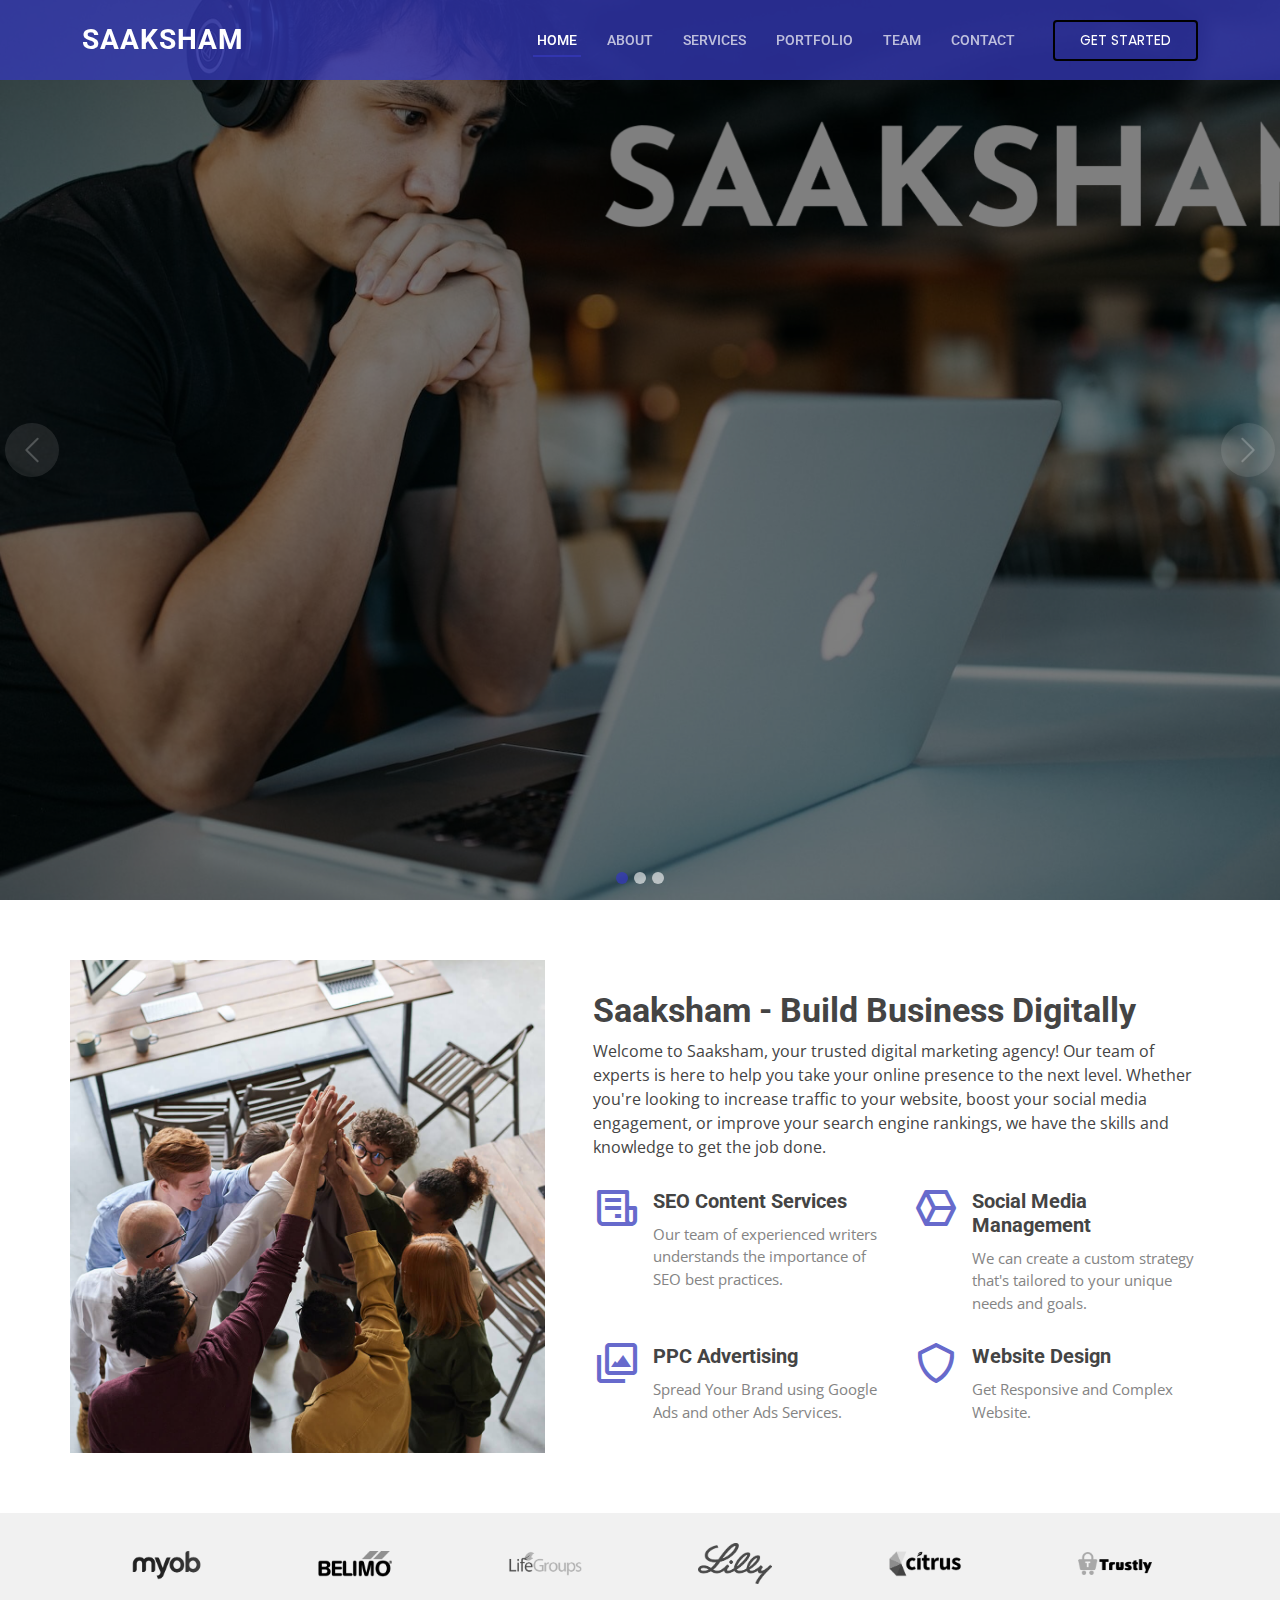
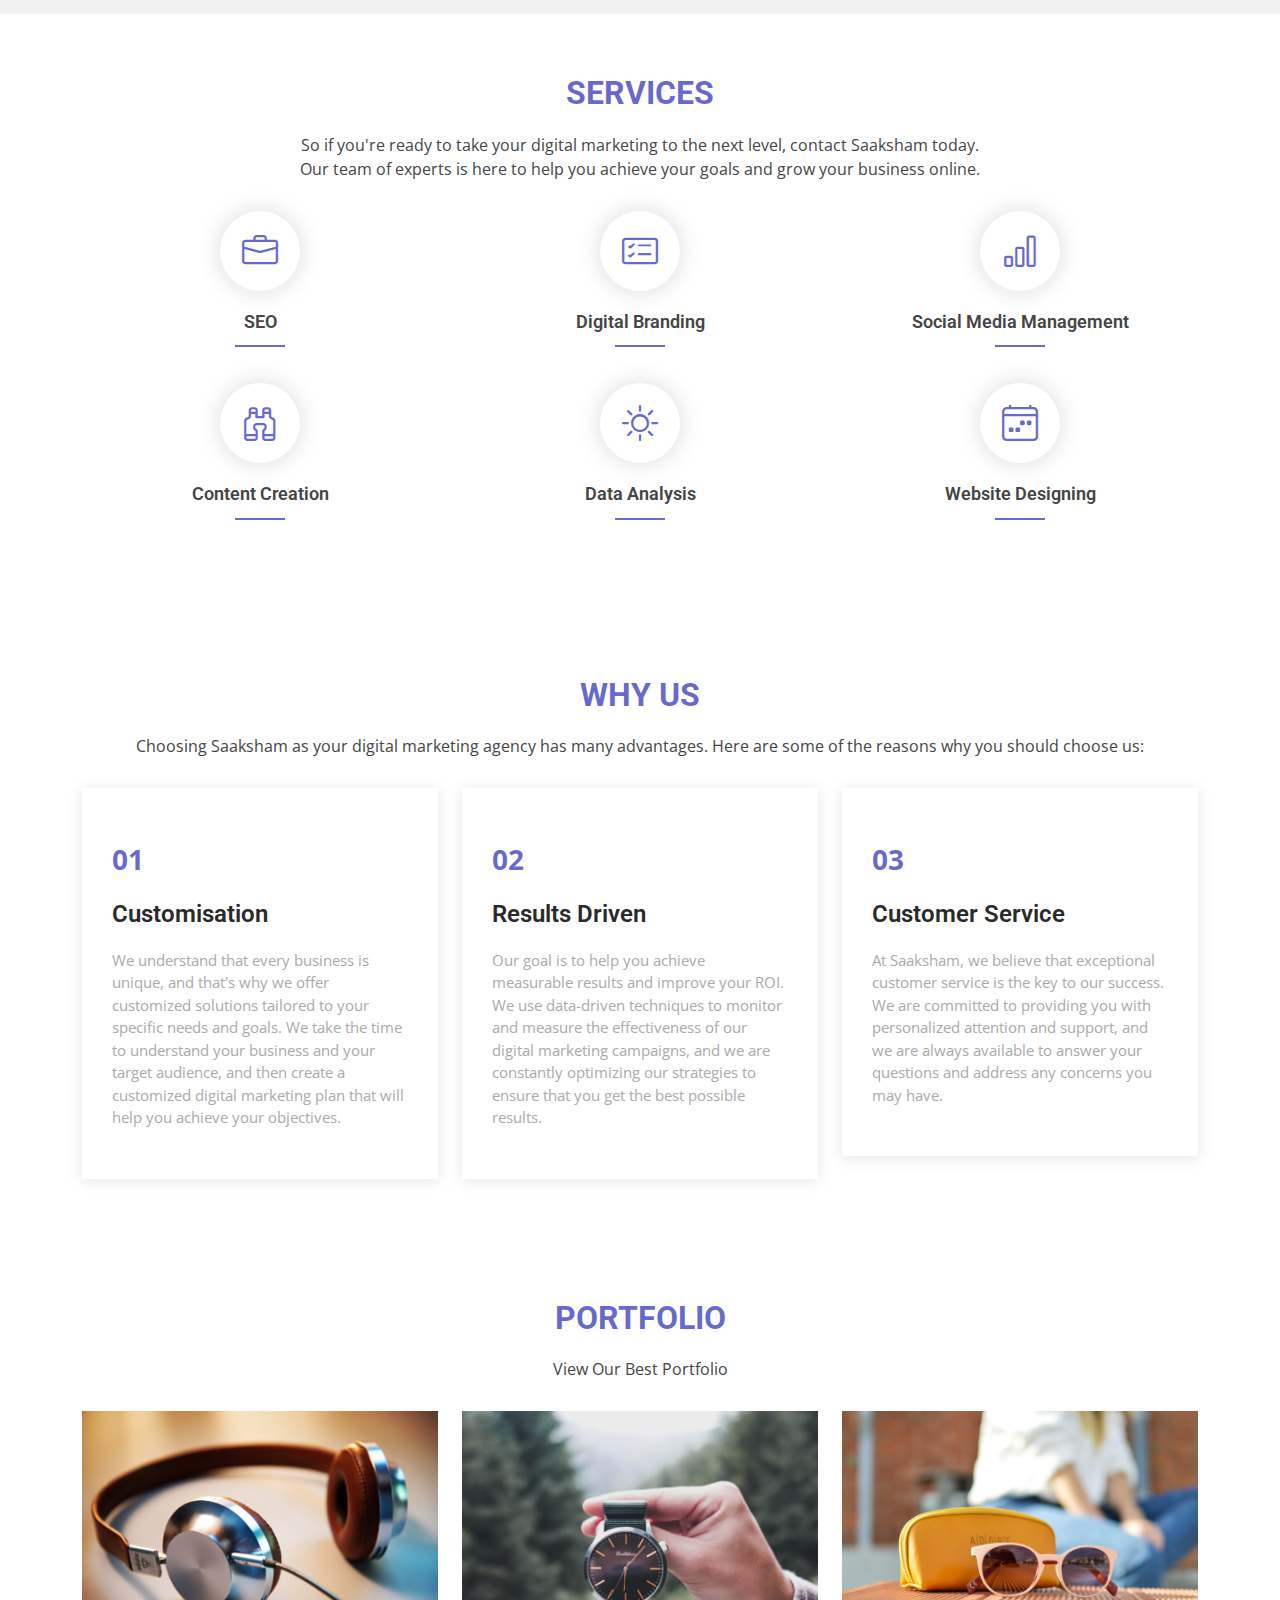
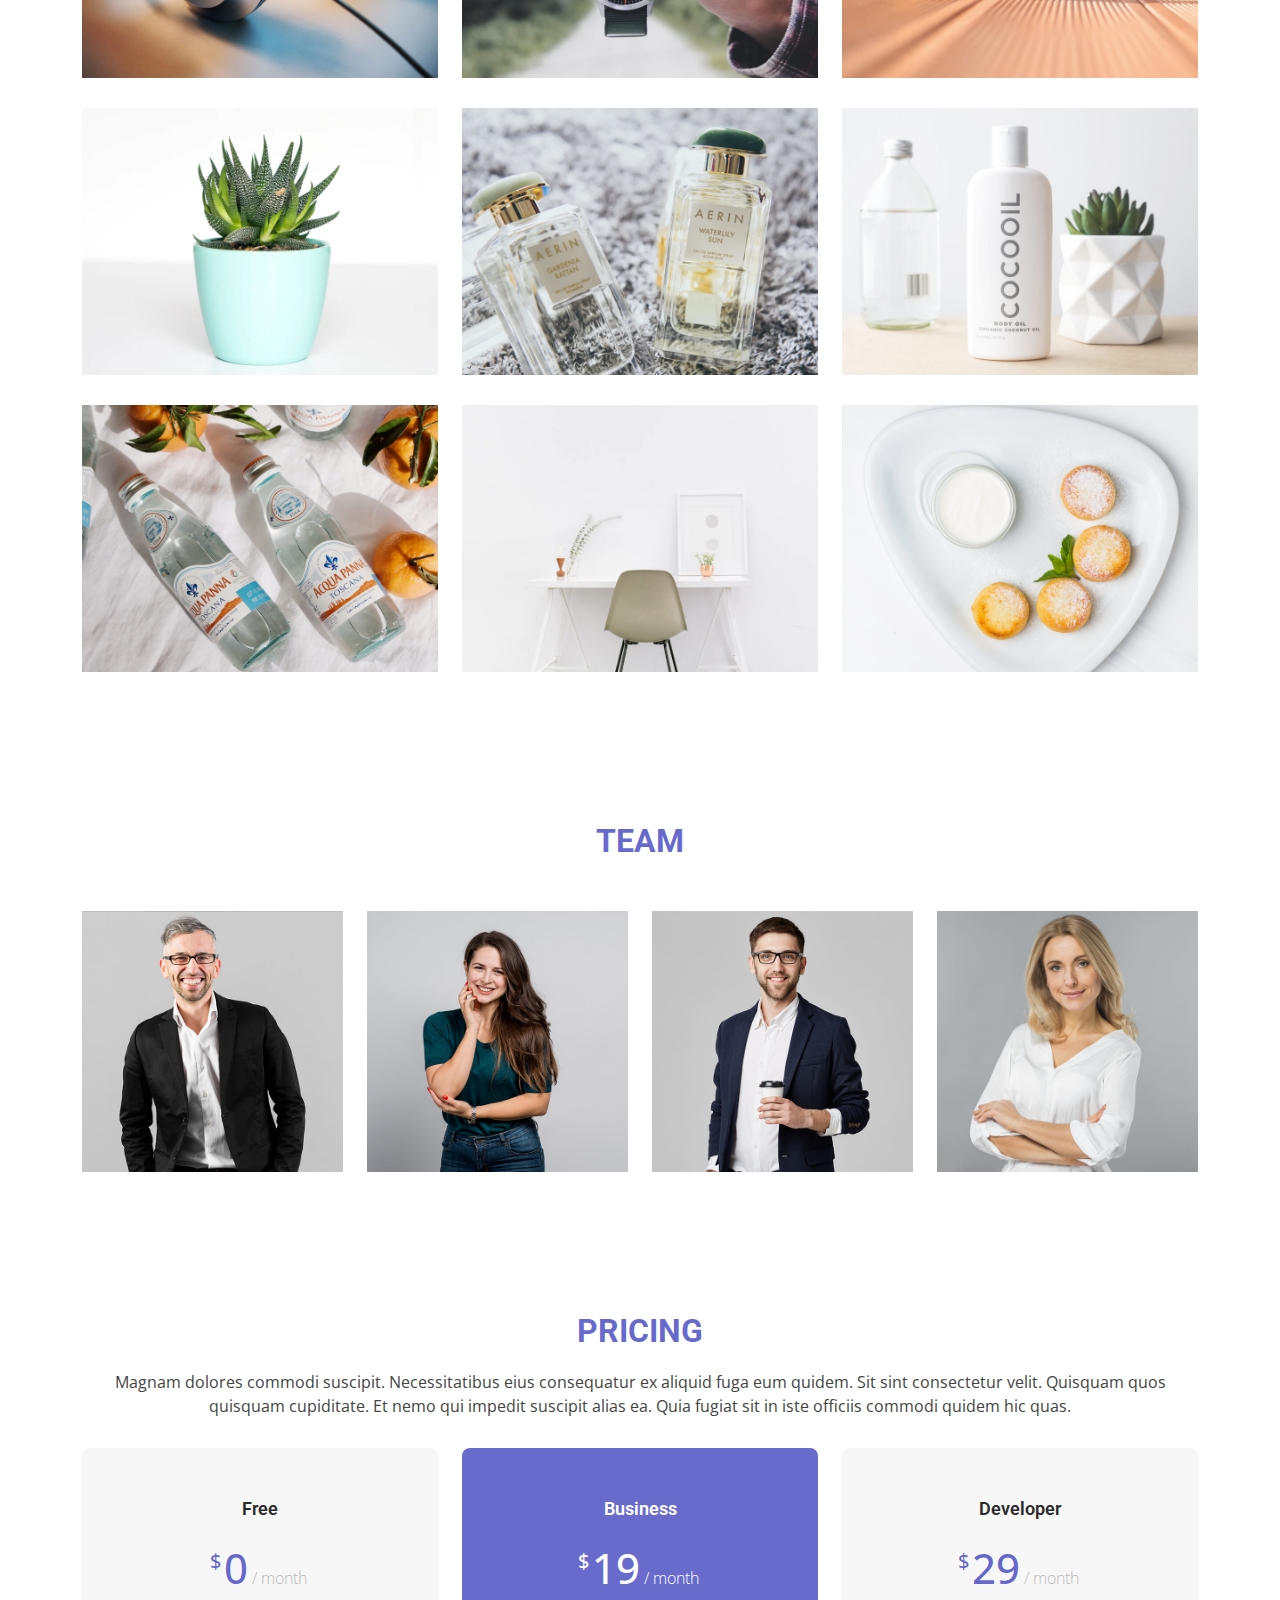
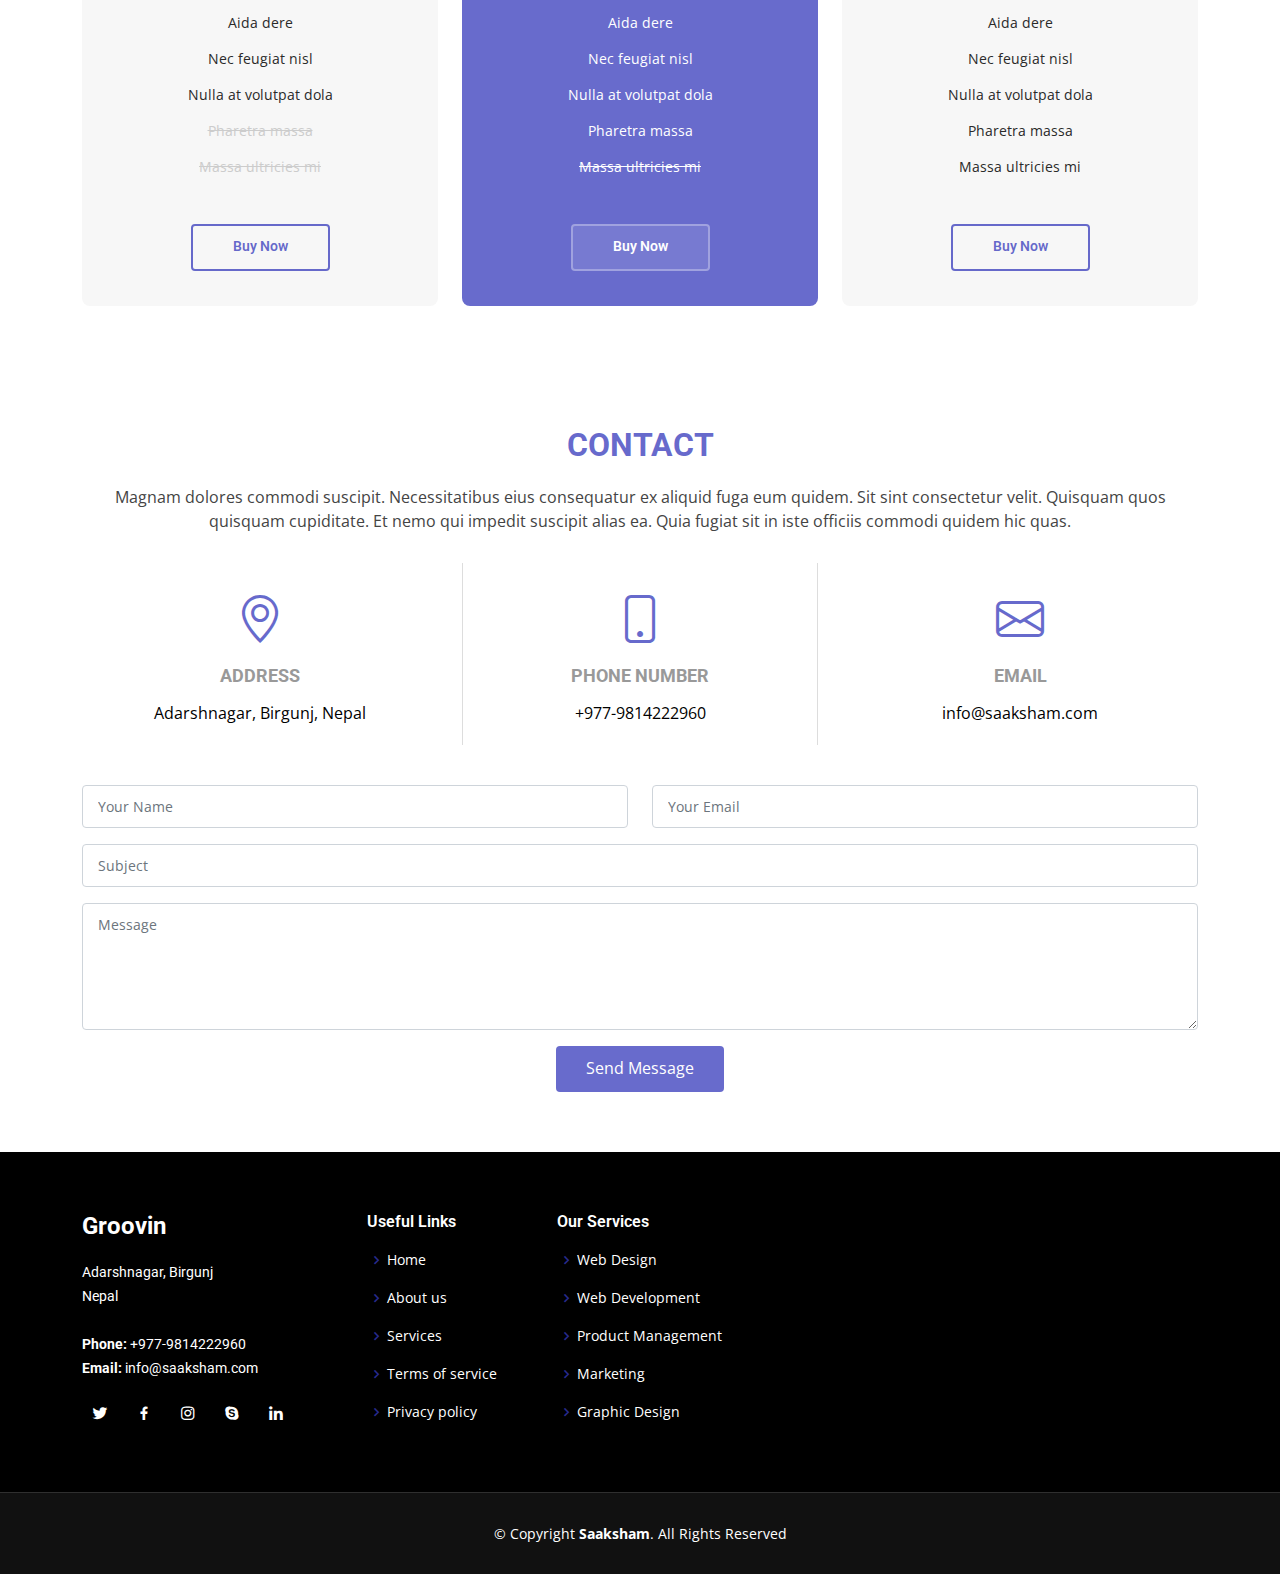
<file: index.html>
<!DOCTYPE html>
<html lang="en">

<head>
  <meta charset="utf-8">
  <meta content="width=device-width, initial-scale=1.0" name="viewport">

  <title>Saaksham - Digital Branding</title>
  <meta content="" name="description">
  <meta content="" name="keywords">

  <!-- Favicons -->
  <link href="assets/img/favicon.png" rel="icon">
  <link href="assets/img/apple-touch-icon.png" rel="apple-touch-icon">

  <!-- Google Fonts -->
  <link href="https://fonts.googleapis.com/css?family=Open+Sans:300,300i,400,400i,600,600i,700,700i|Roboto:300,300i,400,400i,500,500i,600,600i,700,700i|Poppins:300,300i,400,400i,500,500i,600,600i,700,700i" rel="stylesheet">

  <!-- Vendor CSS Files -->
  <link href="assets/vendor/animate.css/animate.min.css" rel="stylesheet">
  <link href="assets/vendor/bootstrap/css/bootstrap.min.css" rel="stylesheet">
  <link href="assets/vendor/bootstrap-icons/bootstrap-icons.css" rel="stylesheet">
  <link href="assets/vendor/boxicons/css/boxicons.min.css" rel="stylesheet">
  <link href="assets/vendor/glightbox/css/glightbox.min.css" rel="stylesheet">
  <link href="assets/vendor/swiper/swiper-bundle.min.css" rel="stylesheet">

  <!-- Template Main CSS File -->
  <link href="assets/css/style.css" rel="stylesheet">

  <!-- =======================================================
  * Template Name: Groovin
  * Updated: Mar 10 2023 with Bootstrap v5.2.3
  * Template URL: https://bootstrapmade.com/groovin-free-bootstrap-theme/
  * Author: BootstrapMade.com
  * License: https://bootstrapmade.com/license/
  ======================================================== -->
</head>

<body>

  <!-- ======= Header ======= -->
  <header id="header" class="fixed-top d-flex align-items-center ">
    <div class="container d-flex align-items-center justify-content-between">

      <h1 class="logo"><a href="index.html">Saaksham</a></h1>
      <!-- Uncomment below if you prefer to use an image logo -->
      <!-- <a href="index.html" class="logo"><img src="assets/img/logo.png" alt="" class="img-fluid"></a>-->

      <nav id="navbar" class="navbar">
        <ul>
          <li><a class="nav-link scrollto active" href="#hero">Home</a></li>
          <li><a class="nav-link scrollto" href="#about">About</a></li>
          <li><a class="nav-link scrollto" href="#services">Services</a></li>
          <li><a class="nav-link scrollto " href="#portfolio">Portfolio</a></li>
          <li><a class="nav-link scrollto" href="#team">Team</a></li>
          <li><a class="nav-link scrollto" href="#contact">Contact</a></li>
          <li><a class="getstarted scrollto " href="#about">Get Started</a></li>
        </ul>
        <i class="bi bi-list mobile-nav-toggle"></i>
      </nav><!-- .navbar -->

    </div>
  </header><!-- End Header -->

  <!-- ======= Hero Section ======= -->
  <section id="hero">
    <div class="hero-container">
      <div id="heroCarousel" data-bs-interval="5000" class="carousel slide carousel-fade" data-bs-ride="carousel">

        <ol class="carousel-indicators" id="hero-carousel-indicators"></ol>

        <div class="carousel-inner" role="listbox">

          <!-- Slide 1 -->
          <div class="carousel-item active" style="background-image: url(assets/img/slide/slide-1.jpg);">
            <div class="carousel-container">
              <div class="carousel-content">
               
              </div>
            </div>
          </div>

          <!-- Slide 2 -->
          <div class="carousel-item" style="background-image: url(assets/img/slide/slide-2.jpg);">
            <div class="carousel-container">
              <div class="carousel-content">
               
              </div>
            </div>
          </div>

          <!-- Slide 3 -->
          <div class="carousel-item" style="background-image: url(assets/img/slide/slide-3.jpg);">
            <div class="carousel-container">
              <div class="carousel-content">
               
              </div>
            </div>
          </div>

        </div>

        <a class="carousel-control-prev" href="#heroCarousel" role="button" data-bs-slide="prev">
          <span class="carousel-control-prev-icon bi bi-chevron-left" aria-hidden="true"></span>
        </a>

        <a class="carousel-control-next" href="#heroCarousel" role="button" data-bs-slide="next">
          <span class="carousel-control-next-icon bi bi-chevron-right" aria-hidden="true"></span>
        </a>

      </div>
    </div>
  </section>
  <!-- End Hero -->

  <main id="main">

    <!-- ======= About Section ======= -->
    <section id="about" class="about">
      <div class="container">

        <div class="row no-gutters">

          <div class="image col-xl-5 d-flex align-items-stretch justify-content-center justify-content-lg-start"></div>

          <div class="col-xl-7 ps-0 ps-lg-5 pe-lg-1 d-flex align-items-stretch">

            <div class="content d-flex flex-column justify-content-center">

              <h3>Saaksham - Build Business Digitally</h3>

              <p>
                Welcome to Saaksham, your trusted digital marketing agency! Our team of experts is here to help you take your online presence to the next level. Whether you're looking to increase traffic to your website, boost your social media engagement, or improve your search engine rankings, we have the skills and knowledge to get the job done.
              </p>

              <div class="row">
                <div class="col-md-6 icon-box">
                  <i class="bx bx-receipt"></i>
                  <h4>SEO Content Services</h4>
                  <p>Our team of experienced writers understands the importance of SEO best practices. </p>
                </div>
                <div class="col-md-6 icon-box">
                  <i class="bx bx-cube-alt"></i>
                  <h4>Social Media Management</h4>
                  <p>We can create a custom strategy that's tailored to your unique needs and goals.</p>
                </div>
                <div class="col-md-6 icon-box">
                  <i class="bx bx-images"></i>
                  <h4>PPC Advertising</h4>
                  <p>Spread Your Brand using Google Ads and other Ads Services.</p>
                </div>
                <div class="col-md-6 icon-box">
                  <i class="bx bx-shield"></i>
                  <h4>Website Design</h4>
                  <p>Get Responsive and Complex Website.</p>
                </div>
              </div>
            </div><!-- End .content-->
          </div>
        </div>

      </div>
    </section><!-- End About Section -->

    

    <!-- ======= Clients Section ======= -->
    <section id="clients" class="clients section-bg">
      <div class="container">

        <div class="row">

          <div class="col-lg-2 col-md-4 col-6 d-flex align-items-center justify-content-center">
            <img src="assets/img/clients/client-1.png" class="img-fluid" alt="">
          </div>

          <div class="col-lg-2 col-md-4 col-6 d-flex align-items-center justify-content-center">
            <img src="assets/img/clients/client-2.png" class="img-fluid" alt="">
          </div>

          <div class="col-lg-2 col-md-4 col-6 d-flex align-items-center justify-content-center">
            <img src="assets/img/clients/client-3.png" class="img-fluid" alt="">
          </div>

          <div class="col-lg-2 col-md-4 col-6 d-flex align-items-center justify-content-center">
            <img src="assets/img/clients/client-4.png" class="img-fluid" alt="">
          </div>

          <div class="col-lg-2 col-md-4 col-6 d-flex align-items-center justify-content-center">
            <img src="assets/img/clients/client-5.png" class="img-fluid" alt="">
          </div>

          <div class="col-lg-2 col-md-4 col-6 d-flex align-items-center justify-content-center">
            <img src="assets/img/clients/client-6.png" class="img-fluid" alt="">
          </div>

        </div>

      </div>
    </section><!-- End Clients Section -->

    <!-- ======= Services Section ======= -->
    <section id="services" class="services">
      <div class="container">

        <div class="section-title">
          <h2>Services</h2>
          <p>
            So if you're ready to take your digital marketing to the next level, contact Saaksham today. 
          </p>
          <p>
            Our team of experts is here to help you achieve your goals and grow your business online.</p>
        </div>

        <div class="row">
          <div class="col-lg-4 col-md-6 icon-box">
            <div class="icon"><i class="bi bi-briefcase"></i></div>
            <h4 class="title"><a href="">SEO</a></h4>
            <p class="description">
              
            </p>
          </div>
          <div class="col-lg-4 col-md-6 icon-box">
            <div class="icon"><i class="bi bi-card-checklist"></i></div>
            <h4 class="title"><a href="">Digital Branding</a></h4>
            <p class="description"></p>
          </div>
          <div class="col-lg-4 col-md-6 icon-box">
            <div class="icon"><i class="bi bi-bar-chart"></i></div>
            <h4 class="title"><a href="">Social Media Management</a></h4>
            <p class="description"></p>
          </div>
          <div class="col-lg-4 col-md-6 icon-box">
            <div class="icon"><i class="bi bi-binoculars"></i></div>
            <h4 class="title"><a href="">Content Creation</a></h4>
            <p class="description"></p>
          </div>
          <div class="col-lg-4 col-md-6 icon-box">
            <div class="icon"><i class="bi bi-brightness-high"></i></div>
            <h4 class="title"><a href=""></a>Data Analysis</h4>
            <p class="description"></p>
          </div>
          <div class="col-lg-4 col-md-6 icon-box">
            <div class="icon"><i class="bi bi-calendar4-week"></i></div>
            <h4 class="title"><a href="">Website Designing</a></h4>
            <p class="description"></p>
          </div>
        </div>

      </div>
    </section><!-- End Services Section -->

    <!-- ======= Why Us Section ======= -->
    <section id="why-us" class="why-us">
      <div class="container">

        <div class="section-title">
          <h2>Why Us</h2>
          <p>Choosing Saaksham as your digital marketing agency has many advantages. Here are some of the reasons why you should choose us:</p>
        </div>

        <div class="row">

          <div class="col-lg-4">
            <div class="box">
              <span>01</span>
              <h4>Customisation</h4>
              <p>We understand that every business is unique, and that's why we offer customized solutions tailored to your specific needs and goals. We take the time to understand your business and your target audience, and then create a customized digital marketing plan that will help you achieve your objectives.</p>
            </div>
          </div>

          <div class="col-lg-4 mt-4 mt-lg-0">
            <div class="box">
              <span>02</span>
              <h4>Results Driven</h4>
              <p>Our goal is to help you achieve measurable results and improve your ROI. We use data-driven techniques to monitor and measure the effectiveness of our digital marketing campaigns, and we are constantly optimizing our strategies to ensure that you get the best possible results.</p>
            </div>
          </div>

          <div class="col-lg-4 mt-4 mt-lg-0">
            <div class="box">
              <span>03</span>
              <h4> Customer Service</h4>
              <p>At Saaksham, we believe that exceptional customer service is the key to our success. We are committed to providing you with personalized attention and support, and we are always available to answer your questions and address any concerns you may have.</p>
            </div>
          </div>

        </div>

      </div>
    </section><!-- End Why Us Section -->

    <!-- ======= Portfolio Section ======= -->
    <section id="portfolio" class="portfolio">
      <div class="container">

        <div class="section-title">
          <h2>Portfolio</h2>
          <p>View Our Best Portfolio</p>
        </div>

        <div class="row">
          <div class="col-lg-12 d-flex justify-content-center">
            
          </div>
        </div>

        <div class="row portfolio-container">

          <div class="col-lg-4 col-md-6 portfolio-item filter-app">
            <div class="portfolio-wrap">
              <img src="assets/img/portfolio/portfolio-1.jpg" class="img-fluid" alt="">
              <div class="portfolio-info">
                <h4>App 1</h4>
                <p>App</p>
                <div class="portfolio-links">
                  <a href="assets/img/portfolio/portfolio-1.jpg" data-gallery="portfolioGallery" class="portfolio-lightbox" title="App 1"><i class="bx bx-plus"></i></a>
                  
                </div>
              </div>
            </div>
          </div>

          <div class="col-lg-4 col-md-6 portfolio-item filter-web">
            <div class="portfolio-wrap">
              <img src="assets/img/portfolio/portfolio-2.jpg" class="img-fluid" alt="">
              <div class="portfolio-info">
                <h4>Web 3</h4>
                <p>Web</p>
                <div class="portfolio-links">
                  <a href="assets/img/portfolio/portfolio-2.jpg" data-gallery="portfolioGallery" class="portfolio-lightbox" title="Web 3"><i class="bx bx-plus"></i></a>
                 
                </div>
              </div>
            </div>
          </div>

          <div class="col-lg-4 col-md-6 portfolio-item filter-app">
            <div class="portfolio-wrap">
              <img src="assets/img/portfolio/portfolio-3.jpg" class="img-fluid" alt="">
              <div class="portfolio-info">
                <h4>App 2</h4>
                <p>App</p>
                <div class="portfolio-links">
                  <a href="assets/img/portfolio/portfolio-3.jpg" data-gallery="portfolioGallery" class="portfolio-lightbox" title="App 2"><i class="bx bx-plus"></i></a>
                  
                </div>
              </div>
            </div>
          </div>

          <div class="col-lg-4 col-md-6 portfolio-item filter-card">
            <div class="portfolio-wrap">
              <img src="assets/img/portfolio/portfolio-4.jpg" class="img-fluid" alt="">
              <div class="portfolio-info">
                <h4>Card 2</h4>
                <p>Card</p>
                <div class="portfolio-links">
                  <a href="assets/img/portfolio/portfolio-4.jpg" data-gallery="portfolioGallery" class="portfolio-lightbox" title="Card 2"><i class="bx bx-plus"></i></a>
                  
                </div>
              </div>
            </div>
          </div>

          <div class="col-lg-4 col-md-6 portfolio-item filter-web">
            <div class="portfolio-wrap">
              <img src="assets/img/portfolio/portfolio-5.jpg" class="img-fluid" alt="">
              <div class="portfolio-info">
                <h4>Web 2</h4>
                <p>Web</p>
                <div class="portfolio-links">
                  <a href="assets/img/portfolio/portfolio-5.jpg" data-gallery="portfolioGallery" class="portfolio-lightbox" title="Web 2"><i class="bx bx-plus"></i></a>
                  
                </div>
              </div>
            </div>
          </div>

          <div class="col-lg-4 col-md-6 portfolio-item filter-app">
            <div class="portfolio-wrap">
              <img src="assets/img/portfolio/portfolio-6.jpg" class="img-fluid" alt="">
              <div class="portfolio-info">
                <h4>App 3</h4>
                <p>App</p>
                <div class="portfolio-links">
                  <a href="assets/img/portfolio/portfolio-6.jpg" data-gallery="portfolioGallery" class="portfolio-lightbox" title="App 3"><i class="bx bx-plus"></i></a>
                  
                </div>
              </div>
            </div>
          </div>

          <div class="col-lg-4 col-md-6 portfolio-item filter-card">
            <div class="portfolio-wrap">
              <img src="assets/img/portfolio/portfolio-7.jpg" class="img-fluid" alt="">
              <div class="portfolio-info">
                <h4>Card 1</h4>
                <p>Card</p>
                <div class="portfolio-links">
                  <a href="assets/img/portfolio/portfolio-7.jpg" data-gallery="portfolioGallery" class="portfolio-lightbox" title="Card 1"><i class="bx bx-plus"></i></a>
                  
                </div>
              </div>
            </div>
          </div>

          <div class="col-lg-4 col-md-6 portfolio-item filter-card">
            <div class="portfolio-wrap">
              <img src="assets/img/portfolio/portfolio-8.jpg" class="img-fluid" alt="">
              <div class="portfolio-info">
                <h4>Card 3</h4>
                <p>Card</p>
                <div class="portfolio-links">
                  <a href="assets/img/portfolio/portfolio-8.jpg" data-gallery="portfolioGallery" class="portfolio-lightbox" title="Card 3"><i class="bx bx-plus"></i></a>
                  
                </div>
              </div>
            </div>
          </div>

          <div class="col-lg-4 col-md-6 portfolio-item filter-web">
            <div class="portfolio-wrap">
              <img src="assets/img/portfolio/portfolio-9.jpg" class="img-fluid" alt="">
              <div class="portfolio-info">
                <h4>Web 3</h4>
                <p>Web</p>
                <div class="portfolio-links">
                  <a href="assets/img/portfolio/portfolio-9.jpg" data-gallery="portfolioGallery" class="portfolio-lightbox" title="Web 3"><i class="bx bx-plus"></i></a>
                  
                </div>
              </div>
            </div>
          </div>

        </div>

      </div>
    </section><!-- End Portfolio Section -->

    <!-- ======= Team Section ======= -->
    <section id="team" class="team">
      <div class="container">

        <div class="section-title">
          <h2>Team</h2>
          <p></p>
        </div>

        <div class="row">

          <div class="col-xl-3 col-lg-4 col-md-6">
            <div class="member">
              <img src="assets/img/team/team-1.jpg" class="img-fluid" alt="">
              <div class="member-info">
                <div class="member-info-content">
                  <h4>Walter White</h4>
                  <span>Chief Executive Officer</span>
                  <div class="social">
                    <a href=""><i class="bi bi-twitter"></i></a>
                    <a href=""><i class="bi bi-facebook"></i></a>
                    <a href=""><i class="bi bi-instagram"></i></a>
                    <a href=""><i class="bi bi-linkedin"></i></a>
                  </div>
                </div>
              </div>
            </div>
          </div>

          <div class="col-xl-3 col-lg-4 col-md-6" data-wow-delay="0.1s">
            <div class="member">
              <img src="assets/img/team/team-2.jpg" class="img-fluid" alt="">
              <div class="member-info">
                <div class="member-info-content">
                  <h4>Sarah Jhonson</h4>
                  <span>Product Manager</span>
                  <div class="social">
                    <a href=""><i class="bi bi-twitter"></i></a>
                    <a href=""><i class="bi bi-facebook"></i></a>
                    <a href=""><i class="bi bi-instagram"></i></a>
                    <a href=""><i class="bi bi-linkedin"></i></a>
                  </div>
                </div>
              </div>
            </div>
          </div>

          <div class="col-xl-3 col-lg-4 col-md-6" data-wow-delay="0.2s">
            <div class="member">
              <img src="assets/img/team/team-3.jpg" class="img-fluid" alt="">
              <div class="member-info">
                <div class="member-info-content">
                  <h4>William Anderson</h4>
                  <span>CTO</span>
                  <div class="social">
                    <a href=""><i class="bi bi-twitter"></i></a>
                    <a href=""><i class="bi bi-facebook"></i></a>
                    <a href=""><i class="bi bi-instagram"></i></a>
                    <a href=""><i class="bi bi-linkedin"></i></a>
                  </div>
                </div>
              </div>
            </div>
          </div>

          <div class="col-xl-3 col-lg-4 col-md-6" data-wow-delay="0.3s">
            <div class="member">
              <img src="assets/img/team/team-4.jpg" class="img-fluid" alt="">
              <div class="member-info">
                <div class="member-info-content">
                  <h4>Amanda Jepson</h4>
                  <span>Accountant</span>
                  <div class="social">
                    <a href=""><i class="bi bi-twitter"></i></a>
                    <a href=""><i class="bi bi-facebook"></i></a>
                    <a href=""><i class="bi bi-instagram"></i></a>
                    <a href=""><i class="bi bi-linkedin"></i></a>
                  </div>
                </div>
              </div>
            </div>
          </div>

        </div>

      </div>
    </section><!-- End Team Section -->

    <!-- ======= Pricing Section ======= -->
    <section id="pricing" class="pricing">
      <div class="container">

        <div class="section-title">
          <h2>Pricing</h2>
          <p>Magnam dolores commodi suscipit. Necessitatibus eius consequatur ex aliquid fuga eum quidem. Sit sint consectetur velit. Quisquam quos quisquam cupiditate. Et nemo qui impedit suscipit alias ea. Quia fugiat sit in iste officiis commodi quidem hic quas.</p>
        </div>

        <div class="row">

          <div class="col-lg-4 col-md-6">
            <div class="box">
              <h3>Free</h3>
              <h4><sup>$</sup>0<span> / month</span></h4>
              <ul>
                <li>Aida dere</li>
                <li>Nec feugiat nisl</li>
                <li>Nulla at volutpat dola</li>
                <li class="na">Pharetra massa</li>
                <li class="na">Massa ultricies mi</li>
              </ul>
              <div class="btn-wrap">
                <a href="#" class="btn-buy">Buy Now</a>
              </div>
            </div>
          </div>

          <div class="col-lg-4 col-md-6 mt-4 mt-md-0">
            <div class="box recommended">
              <h3>Business</h3>
              <h4><sup>$</sup>19<span> / month</span></h4>
              <ul>
                <li>Aida dere</li>
                <li>Nec feugiat nisl</li>
                <li>Nulla at volutpat dola</li>
                <li>Pharetra massa</li>
                <li class="na">Massa ultricies mi</li>
              </ul>
              <div class="btn-wrap">
                <a href="#" class="btn-buy">Buy Now</a>
              </div>
            </div>
          </div>

          <div class="col-lg-4 col-md-6 mt-4 mt-lg-0">
            <div class="box">
              <h3>Developer</h3>
              <h4><sup>$</sup>29<span> / month</span></h4>
              <ul>
                <li>Aida dere</li>
                <li>Nec feugiat nisl</li>
                <li>Nulla at volutpat dola</li>
                <li>Pharetra massa</li>
                <li>Massa ultricies mi</li>
              </ul>
              <div class="btn-wrap">
                <a href="#" class="btn-buy">Buy Now</a>
              </div>
            </div>
          </div>

        </div>

      </div>
    </section><!-- End Pricing Section -->

    

    <!-- ======= Contact Section ======= -->
    <section id="contact" class="contact">
      <div class="container">

        <div class="section-title">
          <h2>Contact</h2>
          <p>Magnam dolores commodi suscipit. Necessitatibus eius consequatur ex aliquid fuga eum quidem. Sit sint consectetur velit. Quisquam quos quisquam cupiditate. Et nemo qui impedit suscipit alias ea. Quia fugiat sit in iste officiis commodi quidem hic quas.</p>
        </div>

        <div class="row contact-info">

          <div class="col-md-4">
            <div class="contact-address">
              <i class="bi bi-geo-alt"></i>
              <h3>Address</h3>
              <address>Adarshnagar, Birgunj, Nepal</address>
            </div>
          </div>

          <div class="col-md-4">
            <div class="contact-phone">
              <i class="bi bi-phone"></i>
              <h3>Phone Number</h3>
              <p><a href="tel:+155895548855">+977-9814222960</a></p>
            </div>
          </div>

          <div class="col-md-4">
            <div class="contact-email">
              <i class="bi bi-envelope"></i>
              <h3>Email</h3>
              <p><a href="mailto:info@example.com">info@saaksham.com</a></p>
            </div>
          </div>

        </div>

        <div class="form">
          <form action="forms/contact.php" method="post" role="form" class="php-email-form">
            <div class="row">
              <div class="col-md-6 form-group">
                <input type="text" name="name" class="form-control" id="name" placeholder="Your Name" data-rule="minlen:4" data-msg="Please enter at least 4 chars">
              </div>
              <div class="col-md-6 form-group mt-3 mt-md-0">
                <input type="email" class="form-control" name="email" id="email" placeholder="Your Email" data-rule="email" data-msg="Please enter a valid email">
              </div>
            </div>
            <div class="form-group mt-3">
              <input type="text" class="form-control" name="subject" id="subject" placeholder="Subject" required>
            </div>
            <div class="form-group mt-3">
              <textarea class="form-control" name="message" rows="5" placeholder="Message" required></textarea>
            </div>
            <div class="my-3">
              <div class="loading">Loading</div>
              <div class="error-message"></div>
              <div class="sent-message">Your message has been sent. Thank you!</div>
            </div>
            <div class="text-center"><button type="submit">Send Message</button></div>
          </form>
        </div>

      </div>
    </section><!-- End Contact Section -->
  </main><!-- End #main -->

  <!-- ======= Footer ======= -->
  <footer id="footer">
    <div class="footer-top">
      <div class="container">
        <div class="row">

          <div class="col-lg-3 col-md-6">
            <div class="footer-info">
              <h3>Groovin</h3>
              <p>
                Adarshnagar, Birgunj<br>
                Nepal<br><br>
                <strong>Phone:</strong> +977-9814222960<br>
                <strong>Email:</strong> info@saaksham.com<br>
              </p>
              <div class="social-links mt-3">
                <a href="#" class="twitter"><i class="bx bxl-twitter"></i></a>
                <a href="#" class="facebook"><i class="bx bxl-facebook"></i></a>
                <a href="#" class="instagram"><i class="bx bxl-instagram"></i></a>
                <a href="#" class="google-plus"><i class="bx bxl-skype"></i></a>
                <a href="#" class="linkedin"><i class="bx bxl-linkedin"></i></a>
              </div>
            </div>
          </div>

          <div class="col-lg-2 col-md-6 footer-links">
            <h4>Useful Links</h4>
            <ul>
              <li><i class="bx bx-chevron-right"></i> <a href="#">Home</a></li>
              <li><i class="bx bx-chevron-right"></i> <a href="#">About us</a></li>
              <li><i class="bx bx-chevron-right"></i> <a href="#">Services</a></li>
              <li><i class="bx bx-chevron-right"></i> <a href="#">Terms of service</a></li>
              <li><i class="bx bx-chevron-right"></i> <a href="#">Privacy policy</a></li>
            </ul>
          </div>

          <div class="col-lg-3 col-md-6 footer-links">
            <h4>Our Services</h4>
            <ul>
              <li><i class="bx bx-chevron-right"></i> <a href="#">Web Design</a></li>
              <li><i class="bx bx-chevron-right"></i> <a href="#">Web Development</a></li>
              <li><i class="bx bx-chevron-right"></i> <a href="#">Product Management</a></li>
              <li><i class="bx bx-chevron-right"></i> <a href="#">Marketing</a></li>
              <li><i class="bx bx-chevron-right"></i> <a href="#">Graphic Design</a></li>
            </ul>
          </div>

          

        </div>
      </div>
    </div>

    <div class="container">
      <div class="copyright">
        &copy; Copyright <strong><span>Saaksham</span></strong>. All Rights Reserved
      </div>
      
    </div>
  </footer><!-- End Footer -->

  <a href="#" class="back-to-top d-flex align-items-center justify-content-center"><i class="bi bi-arrow-up-short"></i></a>

  <!-- Vendor JS Files -->
  <script src="assets/vendor/purecounter/purecounter_vanilla.js"></script>
  <script src="assets/vendor/bootstrap/js/bootstrap.bundle.min.js"></script>
  <script src="assets/vendor/glightbox/js/glightbox.min.js"></script>
  <script src="assets/vendor/isotope-layout/isotope.pkgd.min.js"></script>
  <script src="assets/vendor/swiper/swiper-bundle.min.js"></script>
  <script src="assets/vendor/php-email-form/validate.js"></script>

  <!-- Template Main JS File -->
  <script src="assets/js/main.js"></script>

</body>

</html>
</file>
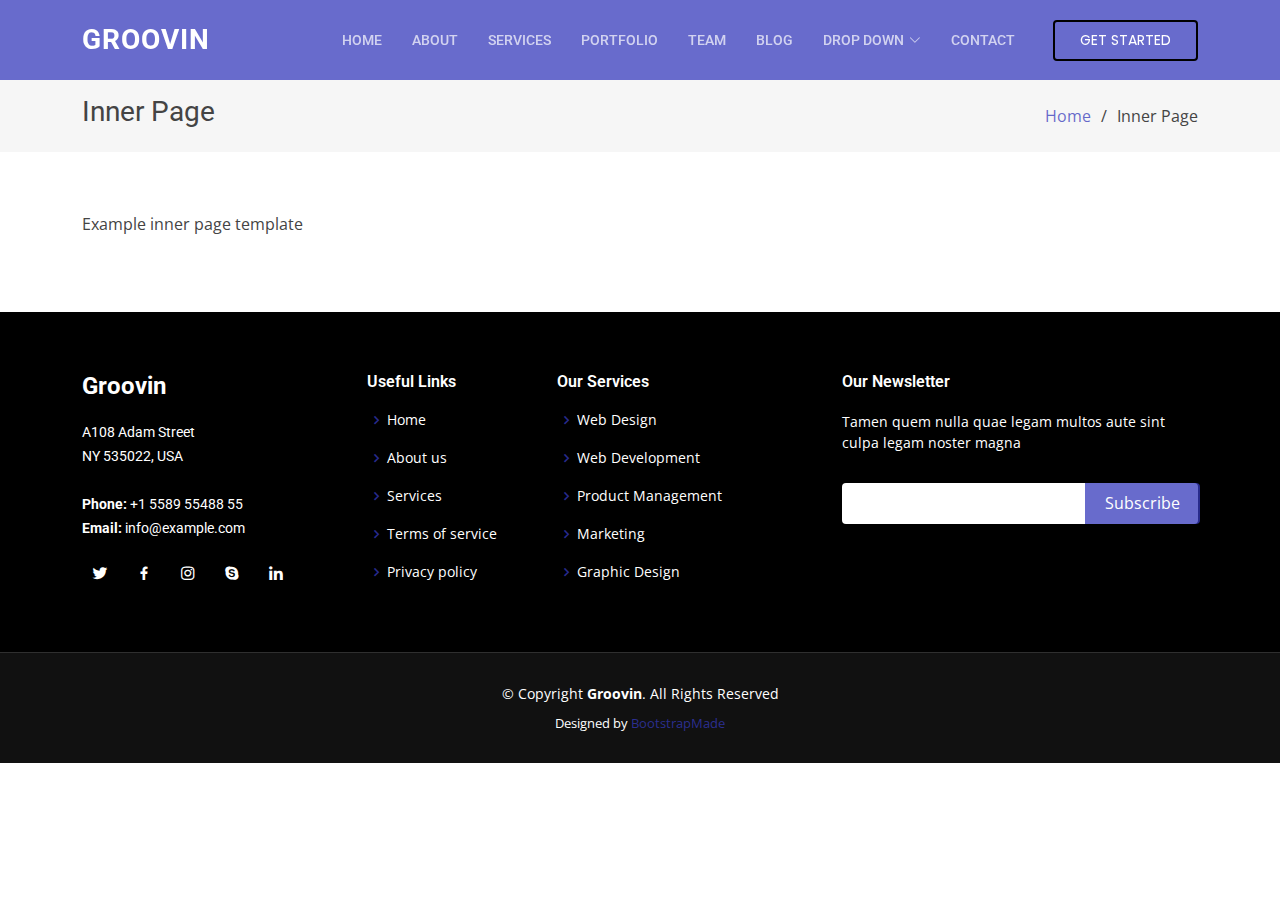
<file: inner-page.html>
<!DOCTYPE html>
<html lang="en">

<head>
  <meta charset="utf-8">
  <meta content="width=device-width, initial-scale=1.0" name="viewport">

  <title>Inner Page - Groovin Bootstrap Template</title>
  <meta content="" name="description">
  <meta content="" name="keywords">

  <!-- Favicons -->
  <link href="assets/img/favicon.png" rel="icon">
  <link href="assets/img/apple-touch-icon.png" rel="apple-touch-icon">

  <!-- Google Fonts -->
  <link href="https://fonts.googleapis.com/css?family=Open+Sans:300,300i,400,400i,600,600i,700,700i|Roboto:300,300i,400,400i,500,500i,600,600i,700,700i|Poppins:300,300i,400,400i,500,500i,600,600i,700,700i" rel="stylesheet">

  <!-- Vendor CSS Files -->
  <link href="assets/vendor/animate.css/animate.min.css" rel="stylesheet">
  <link href="assets/vendor/bootstrap/css/bootstrap.min.css" rel="stylesheet">
  <link href="assets/vendor/bootstrap-icons/bootstrap-icons.css" rel="stylesheet">
  <link href="assets/vendor/boxicons/css/boxicons.min.css" rel="stylesheet">
  <link href="assets/vendor/glightbox/css/glightbox.min.css" rel="stylesheet">
  <link href="assets/vendor/swiper/swiper-bundle.min.css" rel="stylesheet">

  <!-- Template Main CSS File -->
  <link href="assets/css/style.css" rel="stylesheet">

  <!-- =======================================================
  * Template Name: Groovin
  * Updated: Mar 10 2023 with Bootstrap v5.2.3
  * Template URL: https://bootstrapmade.com/groovin-free-bootstrap-theme/
  * Author: BootstrapMade.com
  * License: https://bootstrapmade.com/license/
  ======================================================== -->
</head>

<body>

  <!-- ======= Header ======= -->
  <header id="header" class="fixed-top d-flex align-items-center">
    <div class="container d-flex align-items-center justify-content-between">

      <h1 class="logo"><a href="index.html">Groovin</a></h1>
      <!-- Uncomment below if you prefer to use an image logo -->
      <!-- <a href="index.html" class="logo"><img src="assets/img/logo.png" alt="" class="img-fluid"></a>-->

      <nav id="navbar" class="navbar">
        <ul>
          <li><a class="nav-link scrollto " href="#hero">Home</a></li>
          <li><a class="nav-link scrollto" href="#about">About</a></li>
          <li><a class="nav-link scrollto" href="#services">Services</a></li>
          <li><a class="nav-link scrollto " href="#portfolio">Portfolio</a></li>
          <li><a class="nav-link scrollto" href="#team">Team</a></li>
          <li><a href="blog.html">Blog</a></li>
          <li class="dropdown"><a href="#"><span>Drop Down</span> <i class="bi bi-chevron-down"></i></a>
            <ul>
              <li><a href="#">Drop Down 1</a></li>
              <li class="dropdown"><a href="#"><span>Deep Drop Down</span> <i class="bi bi-chevron-right"></i></a>
                <ul>
                  <li><a href="#">Deep Drop Down 1</a></li>
                  <li><a href="#">Deep Drop Down 2</a></li>
                  <li><a href="#">Deep Drop Down 3</a></li>
                  <li><a href="#">Deep Drop Down 4</a></li>
                  <li><a href="#">Deep Drop Down 5</a></li>
                </ul>
              </li>
              <li><a href="#">Drop Down 2</a></li>
              <li><a href="#">Drop Down 3</a></li>
              <li><a href="#">Drop Down 4</a></li>
            </ul>
          </li>
          <li><a class="nav-link scrollto" href="#contact">Contact</a></li>
          <li><a class="getstarted scrollto" href="#about">Get Started</a></li>
        </ul>
        <i class="bi bi-list mobile-nav-toggle"></i>
      </nav><!-- .navbar -->

    </div>
  </header><!-- End Header -->

  <main id="main">

    <!-- ======= Breadcrumbs ======= -->
    <section class="breadcrumbs">
      <div class="container">

        <div class="d-flex justify-content-between align-items-center">
          <h2>Inner Page</h2>
          <ol>
            <li><a href="index.html">Home</a></li>
            <li>Inner Page</li>
          </ol>
        </div>

      </div>
    </section><!-- End Breadcrumbs -->

    <section class="inner-page">
      <div class="container">
        <p>
          Example inner page template
        </p>
      </div>
    </section>

  </main><!-- End #main -->

  <!-- ======= Footer ======= -->
  <footer id="footer">
    <div class="footer-top">
      <div class="container">
        <div class="row">

          <div class="col-lg-3 col-md-6">
            <div class="footer-info">
              <h3>Groovin</h3>
              <p>
                A108 Adam Street <br>
                NY 535022, USA<br><br>
                <strong>Phone:</strong> +1 5589 55488 55<br>
                <strong>Email:</strong> info@example.com<br>
              </p>
              <div class="social-links mt-3">
                <a href="#" class="twitter"><i class="bx bxl-twitter"></i></a>
                <a href="#" class="facebook"><i class="bx bxl-facebook"></i></a>
                <a href="#" class="instagram"><i class="bx bxl-instagram"></i></a>
                <a href="#" class="google-plus"><i class="bx bxl-skype"></i></a>
                <a href="#" class="linkedin"><i class="bx bxl-linkedin"></i></a>
              </div>
            </div>
          </div>

          <div class="col-lg-2 col-md-6 footer-links">
            <h4>Useful Links</h4>
            <ul>
              <li><i class="bx bx-chevron-right"></i> <a href="#">Home</a></li>
              <li><i class="bx bx-chevron-right"></i> <a href="#">About us</a></li>
              <li><i class="bx bx-chevron-right"></i> <a href="#">Services</a></li>
              <li><i class="bx bx-chevron-right"></i> <a href="#">Terms of service</a></li>
              <li><i class="bx bx-chevron-right"></i> <a href="#">Privacy policy</a></li>
            </ul>
          </div>

          <div class="col-lg-3 col-md-6 footer-links">
            <h4>Our Services</h4>
            <ul>
              <li><i class="bx bx-chevron-right"></i> <a href="#">Web Design</a></li>
              <li><i class="bx bx-chevron-right"></i> <a href="#">Web Development</a></li>
              <li><i class="bx bx-chevron-right"></i> <a href="#">Product Management</a></li>
              <li><i class="bx bx-chevron-right"></i> <a href="#">Marketing</a></li>
              <li><i class="bx bx-chevron-right"></i> <a href="#">Graphic Design</a></li>
            </ul>
          </div>

          <div class="col-lg-4 col-md-6 footer-newsletter">
            <h4>Our Newsletter</h4>
            <p>Tamen quem nulla quae legam multos aute sint culpa legam noster magna</p>
            <form action="" method="post">
              <input type="email" name="email"><input type="submit" value="Subscribe">
            </form>

          </div>

        </div>
      </div>
    </div>

    <div class="container">
      <div class="copyright">
        &copy; Copyright <strong><span>Groovin</span></strong>. All Rights Reserved
      </div>
      <div class="credits">
        <!-- All the links in the footer should remain intact. -->
        <!-- You can delete the links only if you purchased the pro version. -->
        <!-- Licensing information: https://bootstrapmade.com/license/ -->
        <!-- Purchase the pro version with working PHP/AJAX contact form: https://bootstrapmade.com/groovin-free-bootstrap-theme/ -->
        Designed by <a href="https://bootstrapmade.com/">BootstrapMade</a>
      </div>
    </div>
  </footer><!-- End Footer -->

  <a href="#" class="back-to-top d-flex align-items-center justify-content-center"><i class="bi bi-arrow-up-short"></i></a>

  <!-- Vendor JS Files -->
  <script src="assets/vendor/purecounter/purecounter_vanilla.js"></script>
  <script src="assets/vendor/bootstrap/js/bootstrap.bundle.min.js"></script>
  <script src="assets/vendor/glightbox/js/glightbox.min.js"></script>
  <script src="assets/vendor/isotope-layout/isotope.pkgd.min.js"></script>
  <script src="assets/vendor/swiper/swiper-bundle.min.js"></script>
  <script src="assets/vendor/php-email-form/validate.js"></script>

  <!-- Template Main JS File -->
  <script src="assets/js/main.js"></script>

</body>

</html>
</file>
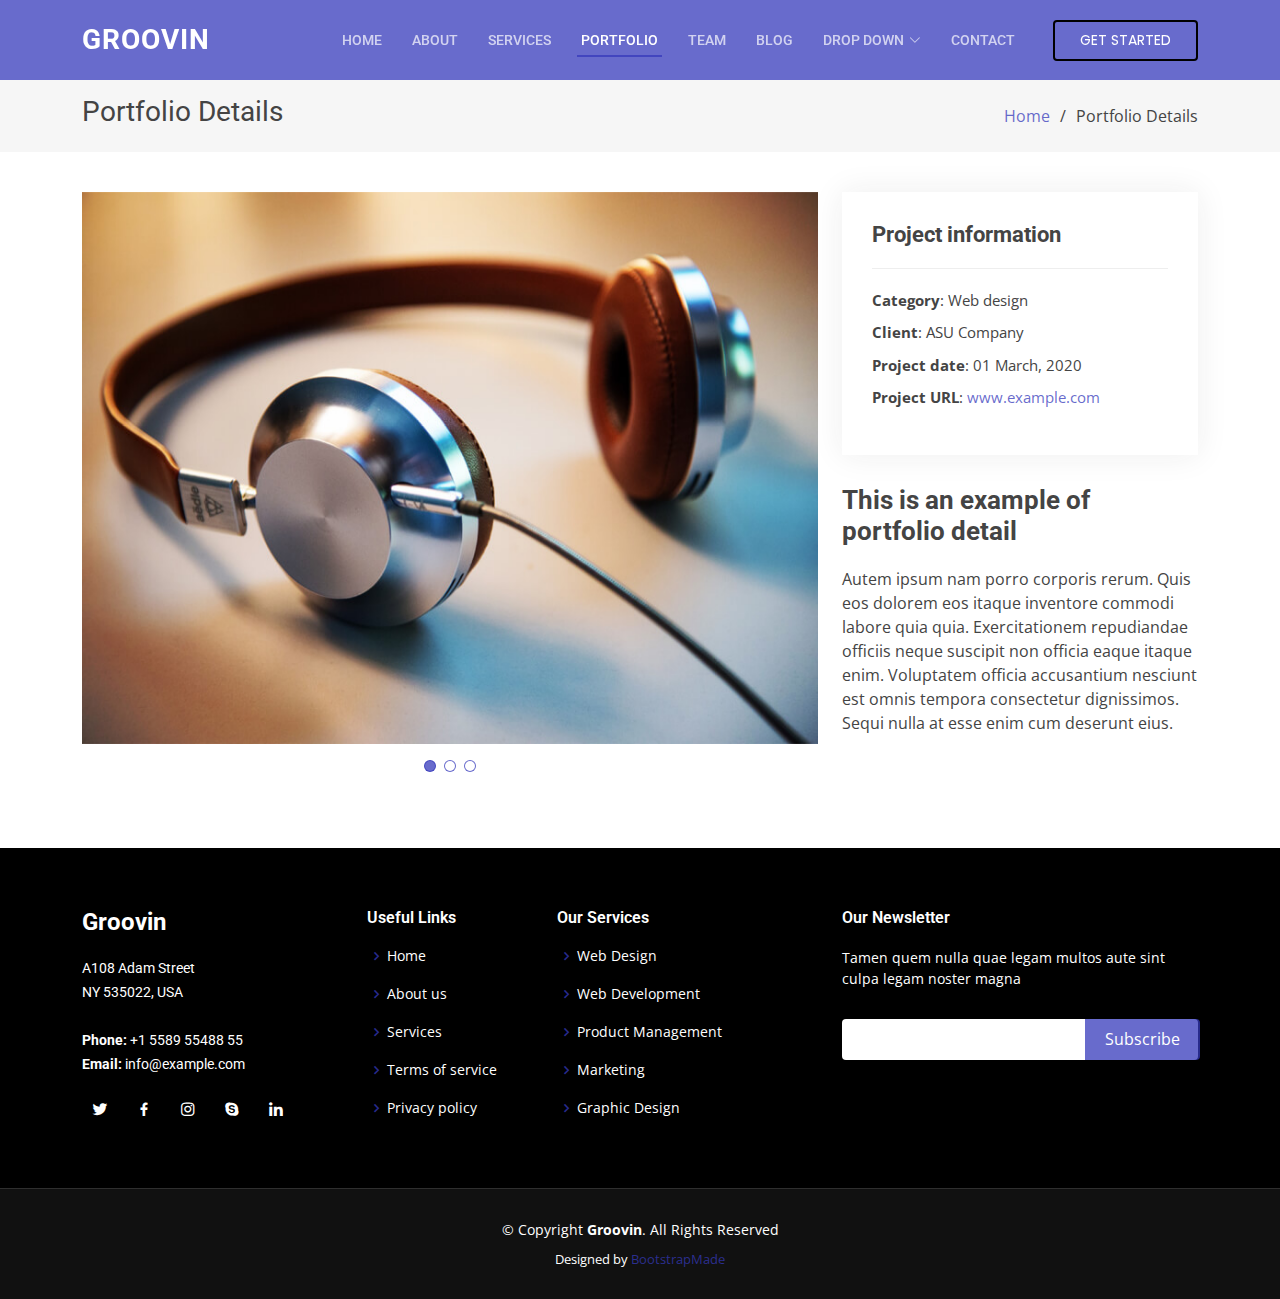
<file: portfolio-details.html>
<!DOCTYPE html>
<html lang="en">

<head>
  <meta charset="utf-8">
  <meta content="width=device-width, initial-scale=1.0" name="viewport">

  <title>Portfolio Details - Groovin Bootstrap Template</title>
  <meta content="" name="description">
  <meta content="" name="keywords">

  <!-- Favicons -->
  <link href="assets/img/favicon.png" rel="icon">
  <link href="assets/img/apple-touch-icon.png" rel="apple-touch-icon">

  <!-- Google Fonts -->
  <link href="https://fonts.googleapis.com/css?family=Open+Sans:300,300i,400,400i,600,600i,700,700i|Roboto:300,300i,400,400i,500,500i,600,600i,700,700i|Poppins:300,300i,400,400i,500,500i,600,600i,700,700i" rel="stylesheet">

  <!-- Vendor CSS Files -->
  <link href="assets/vendor/animate.css/animate.min.css" rel="stylesheet">
  <link href="assets/vendor/bootstrap/css/bootstrap.min.css" rel="stylesheet">
  <link href="assets/vendor/bootstrap-icons/bootstrap-icons.css" rel="stylesheet">
  <link href="assets/vendor/boxicons/css/boxicons.min.css" rel="stylesheet">
  <link href="assets/vendor/glightbox/css/glightbox.min.css" rel="stylesheet">
  <link href="assets/vendor/swiper/swiper-bundle.min.css" rel="stylesheet">

  <!-- Template Main CSS File -->
  <link href="assets/css/style.css" rel="stylesheet">

  <!-- =======================================================
  * Template Name: Groovin
  * Updated: Mar 10 2023 with Bootstrap v5.2.3
  * Template URL: https://bootstrapmade.com/groovin-free-bootstrap-theme/
  * Author: BootstrapMade.com
  * License: https://bootstrapmade.com/license/
  ======================================================== -->
</head>

<body>

  <!-- ======= Header ======= -->
  <header id="header" class="fixed-top d-flex align-items-center">
    <div class="container d-flex align-items-center justify-content-between">

      <h1 class="logo"><a href="index.html">Groovin</a></h1>
      <!-- Uncomment below if you prefer to use an image logo -->
      <!-- <a href="index.html" class="logo"><img src="assets/img/logo.png" alt="" class="img-fluid"></a>-->

      <nav id="navbar" class="navbar">
        <ul>
          <li><a class="nav-link scrollto " href="#hero">Home</a></li>
          <li><a class="nav-link scrollto" href="#about">About</a></li>
          <li><a class="nav-link scrollto" href="#services">Services</a></li>
          <li><a class="nav-link scrollto active" href="#portfolio">Portfolio</a></li>
          <li><a class="nav-link scrollto" href="#team">Team</a></li>
          <li><a href="blog.html">Blog</a></li>
          <li class="dropdown"><a href="#"><span>Drop Down</span> <i class="bi bi-chevron-down"></i></a>
            <ul>
              <li><a href="#">Drop Down 1</a></li>
              <li class="dropdown"><a href="#"><span>Deep Drop Down</span> <i class="bi bi-chevron-right"></i></a>
                <ul>
                  <li><a href="#">Deep Drop Down 1</a></li>
                  <li><a href="#">Deep Drop Down 2</a></li>
                  <li><a href="#">Deep Drop Down 3</a></li>
                  <li><a href="#">Deep Drop Down 4</a></li>
                  <li><a href="#">Deep Drop Down 5</a></li>
                </ul>
              </li>
              <li><a href="#">Drop Down 2</a></li>
              <li><a href="#">Drop Down 3</a></li>
              <li><a href="#">Drop Down 4</a></li>
            </ul>
          </li>
          <li><a class="nav-link scrollto" href="#contact">Contact</a></li>
          <li><a class="getstarted scrollto" href="#about">Get Started</a></li>
        </ul>
        <i class="bi bi-list mobile-nav-toggle"></i>
      </nav><!-- .navbar -->

    </div>
  </header><!-- End Header -->

  <main id="main">

    <!-- ======= Breadcrumbs ======= -->
    <section id="breadcrumbs" class="breadcrumbs">
      <div class="container">

        <div class="d-flex justify-content-between align-items-center">
          <h2>Portfolio Details</h2>
          <ol>
            <li><a href="index.html">Home</a></li>
            <li>Portfolio Details</li>
          </ol>
        </div>

      </div>
    </section><!-- End Breadcrumbs -->

    <!-- ======= Portfolio Details Section ======= -->
    <section id="portfolio-details" class="portfolio-details">
      <div class="container">

        <div class="row gy-4">

          <div class="col-lg-8">
            <div class="portfolio-details-slider swiper">
              <div class="swiper-wrapper align-items-center">

                <div class="swiper-slide">
                  <img src="assets/img/portfolio/portfolio-1.jpg" alt="">
                </div>

                <div class="swiper-slide">
                  <img src="assets/img/portfolio/portfolio-2.jpg" alt="">
                </div>

                <div class="swiper-slide">
                  <img src="assets/img/portfolio/portfolio-3.jpg" alt="">
                </div>

              </div>
              <div class="swiper-pagination"></div>
            </div>
          </div>

          <div class="col-lg-4">
            <div class="portfolio-info">
              <h3>Project information</h3>
              <ul>
                <li><strong>Category</strong>: Web design</li>
                <li><strong>Client</strong>: ASU Company</li>
                <li><strong>Project date</strong>: 01 March, 2020</li>
                <li><strong>Project URL</strong>: <a href="#">www.example.com</a></li>
              </ul>
            </div>
            <div class="portfolio-description">
              <h2>This is an example of portfolio detail</h2>
              <p>
                Autem ipsum nam porro corporis rerum. Quis eos dolorem eos itaque inventore commodi labore quia quia. Exercitationem repudiandae officiis neque suscipit non officia eaque itaque enim. Voluptatem officia accusantium nesciunt est omnis tempora consectetur dignissimos. Sequi nulla at esse enim cum deserunt eius.
              </p>
            </div>
          </div>

        </div>

      </div>
    </section><!-- End Portfolio Details Section -->

  </main><!-- End #main -->

  <!-- ======= Footer ======= -->
  <footer id="footer">
    <div class="footer-top">
      <div class="container">
        <div class="row">

          <div class="col-lg-3 col-md-6">
            <div class="footer-info">
              <h3>Groovin</h3>
              <p>
                A108 Adam Street <br>
                NY 535022, USA<br><br>
                <strong>Phone:</strong> +1 5589 55488 55<br>
                <strong>Email:</strong> info@example.com<br>
              </p>
              <div class="social-links mt-3">
                <a href="#" class="twitter"><i class="bx bxl-twitter"></i></a>
                <a href="#" class="facebook"><i class="bx bxl-facebook"></i></a>
                <a href="#" class="instagram"><i class="bx bxl-instagram"></i></a>
                <a href="#" class="google-plus"><i class="bx bxl-skype"></i></a>
                <a href="#" class="linkedin"><i class="bx bxl-linkedin"></i></a>
              </div>
            </div>
          </div>

          <div class="col-lg-2 col-md-6 footer-links">
            <h4>Useful Links</h4>
            <ul>
              <li><i class="bx bx-chevron-right"></i> <a href="#">Home</a></li>
              <li><i class="bx bx-chevron-right"></i> <a href="#">About us</a></li>
              <li><i class="bx bx-chevron-right"></i> <a href="#">Services</a></li>
              <li><i class="bx bx-chevron-right"></i> <a href="#">Terms of service</a></li>
              <li><i class="bx bx-chevron-right"></i> <a href="#">Privacy policy</a></li>
            </ul>
          </div>

          <div class="col-lg-3 col-md-6 footer-links">
            <h4>Our Services</h4>
            <ul>
              <li><i class="bx bx-chevron-right"></i> <a href="#">Web Design</a></li>
              <li><i class="bx bx-chevron-right"></i> <a href="#">Web Development</a></li>
              <li><i class="bx bx-chevron-right"></i> <a href="#">Product Management</a></li>
              <li><i class="bx bx-chevron-right"></i> <a href="#">Marketing</a></li>
              <li><i class="bx bx-chevron-right"></i> <a href="#">Graphic Design</a></li>
            </ul>
          </div>

          <div class="col-lg-4 col-md-6 footer-newsletter">
            <h4>Our Newsletter</h4>
            <p>Tamen quem nulla quae legam multos aute sint culpa legam noster magna</p>
            <form action="" method="post">
              <input type="email" name="email"><input type="submit" value="Subscribe">
            </form>

          </div>

        </div>
      </div>
    </div>

    <div class="container">
      <div class="copyright">
        &copy; Copyright <strong><span>Groovin</span></strong>. All Rights Reserved
      </div>
      <div class="credits">
        <!-- All the links in the footer should remain intact. -->
        <!-- You can delete the links only if you purchased the pro version. -->
        <!-- Licensing information: https://bootstrapmade.com/license/ -->
        <!-- Purchase the pro version with working PHP/AJAX contact form: https://bootstrapmade.com/groovin-free-bootstrap-theme/ -->
        Designed by <a href="https://bootstrapmade.com/">BootstrapMade</a>
      </div>
    </div>
  </footer><!-- End Footer -->

  <a href="#" class="back-to-top d-flex align-items-center justify-content-center"><i class="bi bi-arrow-up-short"></i></a>

  <!-- Vendor JS Files -->
  <script src="assets/vendor/purecounter/purecounter_vanilla.js"></script>
  <script src="assets/vendor/bootstrap/js/bootstrap.bundle.min.js"></script>
  <script src="assets/vendor/glightbox/js/glightbox.min.js"></script>
  <script src="assets/vendor/isotope-layout/isotope.pkgd.min.js"></script>
  <script src="assets/vendor/swiper/swiper-bundle.min.js"></script>
  <script src="assets/vendor/php-email-form/validate.js"></script>

  <!-- Template Main JS File -->
  <script src="assets/js/main.js"></script>

</body>

</html>
</file>
<file: assets/css/style.css>
/**
* Template Name: Groovin
* Updated: Mar 10 2023 with Bootstrap v5.2.3
* Template URL: https://bootstrapmade.com/groovin-free-bootstrap-theme/
* Author: BootstrapMade.com
* License: https://bootstrapmade.com/license/
*/

/*--------------------------------------------------------------
# General
--------------------------------------------------------------*/
body {
  font-family: "Open Sans", sans-serif;
  color: #444444;
}

a {
  color: rgba(53, 57, 187, 0.75);
  text-decoration: none;
}

a:hover {
  color: rgba(53, 57, 187, 0.75);
  text-decoration: none;
}

h1,
h2,
h3,
h4,
h5,
h6 {
  font-family: "Roboto", sans-serif;
}

/*--------------------------------------------------------------
# Back to top button
--------------------------------------------------------------*/
.back-to-top {
  position: fixed;
  visibility: hidden;
  opacity: 0;
  right: 15px;
  bottom: 15px;
  z-index: 996;
  background: rgba(53, 57, 187, 0.75);
  width: 40px;
  height: 40px;
  border-radius: 4px;
  transition: all 0.4s;
}

.back-to-top i {
  font-size: 28px;
  color: #fff;
  line-height: 0;
}

.back-to-top:hover {
  background: rgba(53, 57, 187, 0.75);
  color: #fff;
}

.back-to-top.active {
  visibility: visible;
  opacity: 1;
}

/*--------------------------------------------------------------
# Header
--------------------------------------------------------------*/
#header {
  background: rgba(53, 57, 187, 0.75);
  transition: all 0.5s;
  z-index: 997;
  height: 80px;
}

#header .logo {
  font-size: 28px;
  margin: 0;
  padding: 0;
  line-height: 1;
  font-weight: 700;
  letter-spacing: 1px;
  text-transform: uppercase;
}

#header .logo a {
  color: #fff;
}

#header .logo img {
  max-height: 40px;
}

/*--------------------------------------------------------------
# Navigation Menu
--------------------------------------------------------------*/
/**
* Desktop Navigation 
*/
.navbar {
  padding: 0;
}

.navbar ul {
  margin: 0;
  padding: 0;
  display: flex;
  list-style: none;
  align-items: center;
}

.navbar li {
  position: relative;
}

.navbar>ul>li {
  white-space: nowrap;
  padding: 10px 0 10px 22px;
}

.navbar a,
.navbar a:focus {
  display: flex;
  align-items: center;
  justify-content: space-between;
  padding: 0 4px;
  font-family: "Roboto", sans-serif;
  font-size: 14px;
  font-weight: 500;
  color: rgba(255, 255, 255, 0.7);
  white-space: nowrap;
  transition: 0.3s;
  text-transform: uppercase;
  position: relative;
}

.navbar a i,
.navbar a:focus i {
  font-size: 12px;
  line-height: 0;
  margin-left: 5px;
}

.navbar>ul>li>a:before {
  content: "";
  position: absolute;
  width: 100%;
  height: 2px;
  bottom: -6px;
  left: 0;
  background-color: rgba(53, 57, 187, 0.749);
  visibility: hidden;
  width: 0px;
  transition: all 0.3s ease-in-out 0s;
}

.navbar a:hover:before,
.navbar li:hover>a:before,
.navbar .active:before {
  visibility: visible;
  width: 100%;
}

.navbar a:hover,
.navbar .active,
.navbar .active:focus,
.navbar li:hover>a {
  color: #fff;
}

.navbar .getstarted,
.navbar .getstarted:focus {
  padding: 8px 25px;
  margin-left: 12px;
  border-radius: 4px;
  color: #fff;
  font-weight: 400;
  font-family: "Poppins", sans-serif;
  border: 2px solid #000000;
}

.navbar .getstarted:hover,
.navbar .getstarted:focus:hover {
  color: #fff;
  background: rgba(1, 1, 1, 0.75);
}

.navbar .getstarted:hover:before,
.navbar li:hover>.getstarted:before {
  visibility: hidden;
}

.navbar .dropdown ul {
  display: block;
  position: absolute;
  left: 22px;
  top: calc(100% + 30px);
  margin: 0;
  padding: 10px 0;
  z-index: 99;
  opacity: 0;
  visibility: hidden;
  background: #fff;
  box-shadow: 0px 0px 30px rgba(127, 137, 161, 0.25);
  transition: 0.3s;
}

.navbar .dropdown ul li {
  min-width: 200px;
}

.navbar .dropdown ul a {
  padding: 10px 20px;
  font-size: 14px;
  font-weight: 500;
  text-transform: none;
  color: #2a2a2a;
}

.navbar .dropdown ul a i {
  font-size: 12px;
}

.navbar .dropdown ul a:hover,
.navbar .dropdown ul .active:hover,
.navbar .dropdown ul li:hover>a {
  color: rgba(53, 57, 187, 0.75);
}

.navbar .dropdown:hover>ul {
  opacity: 1;
  top: 100%;
  visibility: visible;
}

.navbar .dropdown .dropdown ul {
  top: 0;
  left: calc(100% - 30px);
  visibility: hidden;
}

.navbar .dropdown .dropdown:hover>ul {
  opacity: 1;
  top: 0;
  left: 100%;
  visibility: visible;
}

@media (max-width: 1366px) {
  .navbar .dropdown .dropdown ul {
    left: -90%;
  }

  .navbar .dropdown .dropdown:hover>ul {
    left: -100%;
  }
}

/**
* Mobile Navigation 
*/
.mobile-nav-toggle {
  color: #fff;
  font-size: 28px;
  cursor: pointer;
  display: none;
  line-height: 0;
  transition: 0.5s;
}

.mobile-nav-toggle.bi-x {
  color: rgba(53, 57, 187, 0.75);
}

@media (max-width: 991px) {
  .mobile-nav-toggle {
    display: block;
  }

  .navbar ul {
    display: none;
  }
}

.navbar-mobile {
  position: fixed;
  overflow: hidden;
  top: 0;
  right: 0;
  left: 0;
  bottom: 0;
  background: rgba(17, 17, 17, 0.9);
  transition: 0.3s;
  z-index: 999;
}

.navbar-mobile .mobile-nav-toggle {
  position: absolute;
  top: 15px;
  right: 15px;
}

.navbar-mobile ul {
  display: block;
  position: absolute;
  top: 55px;
  right: 15px;
  bottom: 15px;
  left: 15px;
  padding: 10px 0;
  background-color: #fff;
  overflow-y: auto;
  transition: 0.3s;
}

.navbar-mobile a,
.navbar-mobile a:focus {
  padding: 10px 20px;
  font-size: 15px;
  color: #2a2a2a;
}

.navbar-mobile a:hover,
.navbar-mobile .active,
.navbar-mobile li:hover>a {
  color: rgba(53, 57, 187, 0.75);
}

.navbar-mobile>ul>li {
  white-space: nowrap;
  padding: 0;
}

.navbar-mobile a:hover:before,
.navbar-mobile li:hover>a:before,
.navbar-mobile .active:before {
  visibility: hidden;
}

.navbar-mobile .getstarted,
.navbar-mobile .getstarted:focus {
  margin: 15px;
  color: rgba(53, 57, 187, 0.75);
  padding-left: 15px;
}

.navbar-mobile .dropdown ul {
  position: static;
  display: none;
  margin: 10px 20px;
  padding: 10px 0;
  z-index: 99;
  opacity: 1;
  visibility: visible;
  background: #fff;
  box-shadow: 0px 0px 30px rgba(127, 137, 161, 0.25);
}

.navbar-mobile .dropdown ul li {
  min-width: 200px;
}

.navbar-mobile .dropdown ul a {
  padding: 10px 20px;
}

.navbar-mobile .dropdown ul a i {
  font-size: 12px;
}

.navbar-mobile .dropdown ul a:hover,
.navbar-mobile .dropdown ul .active:hover,
.navbar-mobile .dropdown ul li:hover>a {
  color: rgba(53, 57, 187, 0.75);
}

.navbar-mobile .dropdown>.dropdown-active {
  display: block;
}

/*--------------------------------------------------------------
# Hero Section
--------------------------------------------------------------*/
#hero {
  width: 100%;
  height: 100vh;
  background-color: rgba(17, 17, 17, 0.8);
  overflow: hidden;
  padding: 0;
}

#hero .carousel-item {
  width: 100%;
  height: 100vh;
  background-size: cover;
  background-position: center;
  background-repeat: no-repeat;
  position: relative;
  transition: 0.3;
}

#hero .carousel-item::before {
  content: "";
  background-color: rgba(0, 0, 0, 0.5);
  position: absolute;
  top: 0;
  right: 0;
  left: 0;
  bottom: 0;
}

#hero .carousel-container {
  display: flex;
  justify-content: center;
  align-items: center;
  position: absolute;
  bottom: 0;
  top: 0;
  left: 0;
  right: 0;
}

#hero .carousel-content {
  text-align: center;
}

#hero h2 {
  color: #fff;
  margin-bottom: 30px;
  font-size: 48px;
  font-weight: 700;
}

#hero h2 span {
  color: rgba(53, 57, 187, 0.75);
}

#hero p {
  width: 80%;
  animation-delay: 0.4s;
  margin: 0 auto 30px auto;
  color: #fff;
}

#hero .carousel-inner .carousel-item {
  transition-property: opacity;
  background-position: center top;
}

#hero .carousel-inner .carousel-item,
#hero .carousel-inner .active.carousel-item-start,
#hero .carousel-inner .active.carousel-item-end {
  opacity: 0;
}

#hero .carousel-inner .active,
#hero .carousel-inner .carousel-item-next.carousel-item-start,
#hero .carousel-inner .carousel-item-prev.carousel-item-end {
  opacity: 1;
  transition: 0.5s;
}

#hero .carousel-inner .carousel-item-next,
#hero .carousel-inner .carousel-item-prev,
#hero .carousel-inner .active.carousel-item-start,
#hero .carousel-inner .active.carousel-item-end {
  left: 0;
  transform: translate3d(0, 0, 0);
}

#hero .carousel-control-next-icon,
#hero .carousel-control-prev-icon {
  background: none;
  font-size: 30px;
  line-height: 0;
  width: auto;
  height: auto;
  background: rgba(255, 255, 255, 0.2);
  border-radius: 50px;
  transition: 0.3s;
  color: rgba(255, 255, 255, 0.5);
  width: 54px;
  height: 54px;
  display: flex;
  align-items: center;
  justify-content: center;
}

#hero .carousel-control-next-icon:hover,
#hero .carousel-control-prev-icon:hover {
  background: rgba(255, 255, 255, 0.3);
  color: rgba(255, 255, 255, 0.8);
}

#hero .carousel-indicators li {
  cursor: pointer;
  background: #fff;
  overflow: hidden;
  border: 0;
  width: 12px;
  height: 12px;
  border-radius: 50px;
  opacity: 0.6;
  transition: 0.3s;
}

#hero .carousel-indicators li.active {
  opacity: 1;
  background: rgba(53, 57, 187, 0.75);
}

#hero .btn-get-started {
  font-family: "Roboto", sans-serif;
  font-weight: 400;
  font-size: 14px;
  letter-spacing: 1px;
  display: inline-block;
  padding: 10px 32px 12px 32px;
  border-radius: 4px;
  transition: 0.5s;
  line-height: 1;
  margin: 10px;
  color: #fff;
  animation-delay: 0.8s;
  text-transform: uppercase;
  border: 2px solid rgba(53, 57, 187, 0.75);
  background: rgba(53, 57, 187, 0.75);
}

#hero .btn-get-started:hover {
  background: rgba(53, 57, 187, 0.75);
  border-color: rgba(53, 57, 187, 0.75);
  color: #fff;
}

@media (max-width: 768px) {
  #hero h2 {
    font-size: 28px;
  }
}

@media (min-width: 1024px) {
  #hero p {
    width: 60%;
  }

  #hero .carousel-control-prev,
  #hero .carousel-control-next {
    width: 5%;
  }
}

/*--------------------------------------------------------------
# Sections General
--------------------------------------------------------------*/
section {
  padding: 60px 0;
}

.section-bg {
  background-color: #f1f1f1;
}

.section-title {
  text-align: center;
  padding-bottom: 30px;
}

.section-title h2 {
  font-size: 32px;
  font-weight: bold;
  text-transform: uppercase;
  margin-bottom: 20px;
  padding-bottom: 0;
  color: rgba(53, 57, 187, 0.75);
}

.section-title p {
  margin-bottom: 0;
}

/*--------------------------------------------------------------
# About
--------------------------------------------------------------*/
.about .content {
  padding: 30px 0;
}

.about .content h3 {
  font-weight: 700;
  font-size: 34px;
}

.about .content p {
  margin-bottom: 0;
}

.about .content .icon-box {
  margin-top: 25px;
}

.about .content .icon-box h4 {
  font-size: 20px;
  font-weight: 700;
  margin: 5px 0 10px 60px;
}

.about .content .icon-box i {
  font-size: 48px;
  float: left;
  color: rgba(53, 57, 187, 0.75);
}

.about .content .icon-box p {
  font-size: 15px;
  color: #848484;
  margin-left: 60px;
}

.about .image {
  background: url("../img/about.jpg") center center no-repeat;
  background-size: cover;
  min-height: 400px;
}

@media (max-width: 991px) {
  .about .image {
    text-align: center;
  }

  .about .image img {
    max-width: 80%;
  }
}

@media (max-width: 667px) {
  .about .image img {
    max-width: 100%;
  }
}

/*--------------------------------------------------------------
# Counts
--------------------------------------------------------------*/
.counts {
  padding: 0 0 30px 0;
}

.counts .count-box {
  padding: 30px;
  width: 100%;
}

.counts .count-box i {
  display: block;
  font-size: 44px;
  color: rgba(53, 57, 187, 0.75);
  float: left;
  line-height: 0;
}

.counts .count-box span {
  font-size: 48px;
  line-height: 40px;
  display: block;
  font-weight: 700;
  color: #2a2a2a;
  margin-left: 60px;
}

.counts .count-box p {
  padding: 15px 0 0 0;
  margin: 0 0 0 60px;
  font-family: "Roboto", sans-serif;
  font-size: 14px;
  color: #505050;
}

.counts .count-box a {
  font-weight: 600;
  display: block;
  margin-top: 20px;
  color: #505050;
  font-size: 15px;
  font-family: "Poppins", sans-serif;
  transition: ease-in-out 0.3s;
}

.counts .count-box a:hover {
  color: #777777;
}

/*--------------------------------------------------------------
# Clients
--------------------------------------------------------------*/
.clients {
  padding: 15px 0;
  text-align: center;
}

.clients img {
  max-width: 45%;
  transition: all 0.4s ease-in-out;
  display: inline-block;
  padding: 15px 0;
  filter: grayscale(100);
}

.clients img:hover {
  filter: none;
  transform: scale(1.15);
}

@media (max-width: 768px) {
  .clients img {
    max-width: 40%;
  }
}

/*--------------------------------------------------------------
# Services
--------------------------------------------------------------*/
.services .icon-box {
  margin-bottom: 20px;
  text-align: center;
}

.services .icon {
  display: inline-flex;
  justify-content: center;
  align-items: center;
  width: 80px;
  height: 80px;
  margin-bottom: 20px;
  background: #fff;
  border-radius: 50%;
  transition: 0.5s;
  color: rgba(53, 57, 187, 0.75);
  overflow: hidden;
  box-shadow: 0px 0 25px rgba(0, 0, 0, 0.15);
}

.services .icon i {
  font-size: 36px;
  line-height: 0;
}

.services:hover .icon {
  box-shadow: 0px 0 25px rgba(92, 159, 36, 0.3);
}

.services .title {
  font-weight: 600;
  margin-bottom: 15px;
  font-size: 18px;
  position: relative;
  padding-bottom: 15px;
}

.services .title a {
  color: #444444;
  transition: 0.3s;
}

.services .title a:hover {
  color: rgba(53, 57, 187, 0.75);
}

.services .title::after {
  content: "";
  position: absolute;
  display: block;
  width: 50px;
  height: 2px;
  background: rgba(53, 57, 187, 0.75);
  bottom: 0;
  left: calc(50% - 25px);
}

.services .description {
  line-height: 24px;
  font-size: 14px;
}

/*--------------------------------------------------------------
# Why Us
--------------------------------------------------------------*/
.why-us .box {
  padding: 50px 30px;
  box-shadow: 0px 2px 15px rgba(0, 0, 0, 0.1);
  transition: all ease-in-out 0.3s;
}

.why-us .box span {
  display: block;
  font-size: 28px;
  font-weight: 700;
  color: rgba(53, 57, 187, 0.75);
}

.why-us .box h4 {
  font-size: 24px;
  font-weight: 600;
  padding: 0;
  margin: 20px 0;
  color: #2a2a2a;
}

.why-us .box p {
  color: #aaaaaa;
  font-size: 15px;
  margin: 0;
  padding: 0;
}

.why-us .box:hover {
  background: rgba(53, 57, 187, 0.75);
  padding: 30px 30px 70px 30px;
  box-shadow: 10px 15px 30px rgba(0, 0, 0, 0.18);
}

.why-us .box:hover span,
.why-us .box:hover h4,
.why-us .box:hover p {
  color: #fff;
}

/*--------------------------------------------------------------
# Portfolio
--------------------------------------------------------------*/
.portfolio .portfolio-item {
  margin-bottom: 30px;
}

.portfolio #portfolio-flters {
  padding: 0;
  margin: 0 auto 20px auto;
  list-style: none;
  text-align: center;
}

.portfolio #portfolio-flters li {
  cursor: pointer;
  display: inline-block;
  padding: 8px 15px 10px 15px;
  font-size: 14px;
  font-weight: 600;
  line-height: 1;
  text-transform: uppercase;
  color: #444444;
  margin-bottom: 5px;
  transition: all 0.3s ease-in-out;
  border-radius: 3px;
}

.portfolio #portfolio-flters li:hover,
.portfolio #portfolio-flters li.filter-active {
  color: #fff;
  background: rgba(53, 57, 187, 0.75);
}

.portfolio #portfolio-flters li:last-child {
  margin-right: 0;
}

.portfolio .portfolio-wrap {
  transition: 0.3s;
  position: relative;
  overflow: hidden;
  z-index: 1;
  background: rgba(42, 42, 42, 0.7);
}

.portfolio .portfolio-wrap::before {
  content: "";
  background: rgba(42, 42, 42, 0.7);
  position: absolute;
  left: 0;
  right: 0;
  top: 0;
  bottom: 0;
  transition: all ease-in-out 0.3s;
  z-index: 2;
  opacity: 0;
}

.portfolio .portfolio-wrap img {
  transition: all ease-in-out 0.3s;
}

.portfolio .portfolio-wrap .portfolio-info {
  opacity: 0;
  position: absolute;
  top: 0;
  left: 0;
  right: 0;
  bottom: 0;
  z-index: 3;
  transition: all ease-in-out 0.3s;
  display: flex;
  flex-direction: column;
  justify-content: flex-end;
  align-items: flex-start;
  padding: 20px;
}

.portfolio .portfolio-wrap .portfolio-info h4 {
  font-size: 20px;
  color: #fff;
  font-weight: 600;
}

.portfolio .portfolio-wrap .portfolio-info p {
  color: rgba(255, 255, 255, 0.7);
  font-size: 14px;
  text-transform: uppercase;
  padding: 0;
  margin: 0;
  font-style: italic;
}

.portfolio .portfolio-wrap .portfolio-links {
  text-align: center;
  z-index: 4;
}

.portfolio .portfolio-wrap .portfolio-links a {
  color: #fff;
  margin: 0 5px 0 0;
  font-size: 28px;
  display: inline-block;
  transition: 0.3s;
}

.portfolio .portfolio-wrap .portfolio-links a:hover {
  color:rgba(53, 57, 187, 0.75);
}

.portfolio .portfolio-wrap:hover::before {
  opacity: 1;
}

.portfolio .portfolio-wrap:hover img {
  transform: scale(1.2);
}

.portfolio .portfolio-wrap:hover .portfolio-info {
  opacity: 1;
}

/*--------------------------------------------------------------
# Portfolio Details
--------------------------------------------------------------*/
.portfolio-details {
  padding-top: 40px;
}

.portfolio-details .portfolio-details-slider img {
  width: 100%;
}

.portfolio-details .portfolio-details-slider .swiper-pagination {
  margin-top: 20px;
  position: relative;
}

.portfolio-details .portfolio-details-slider .swiper-pagination .swiper-pagination-bullet {
  width: 12px;
  height: 12px;
  background-color: #fff;
  opacity: 1;
  border: 1px solid rgba(53, 57, 187, 0.75);
}

.portfolio-details .portfolio-details-slider .swiper-pagination .swiper-pagination-bullet-active {
  background-color: rgba(53, 57, 187, 0.75);
}

.portfolio-details .portfolio-info {
  padding: 30px;
  box-shadow: 0px 0 30px rgba(42, 42, 42, 0.08);
}

.portfolio-details .portfolio-info h3 {
  font-size: 22px;
  font-weight: 700;
  margin-bottom: 20px;
  padding-bottom: 20px;
  border-bottom: 1px solid #eee;
}

.portfolio-details .portfolio-info ul {
  list-style: none;
  padding: 0;
  font-size: 15px;
}

.portfolio-details .portfolio-info ul li+li {
  margin-top: 10px;
}

.portfolio-details .portfolio-description {
  padding-top: 30px;
}

.portfolio-details .portfolio-description h2 {
  font-size: 26px;
  font-weight: 700;
  margin-bottom: 20px;
}

.portfolio-details .portfolio-description p {
  padding: 0;
}

/*--------------------------------------------------------------
# Team
--------------------------------------------------------------*/
.team {
  background: #fff;
  padding: 60px 0;
}

.team .member {
  text-align: center;
  margin-bottom: 20px;
  background: #343a40;
  position: relative;
}

.team .member .member-info {
  opacity: 0;
  display: flex;
  justify-content: center;
  align-items: center;
  position: absolute;
  bottom: 0;
  top: 0;
  left: 0;
  right: 0;
  transition: 0.2s;
}

.team .member .member-info-content {
  margin-top: -50px;
  transition: margin 0.2s;
}

.team .member:hover .member-info {
  background: rgba(0, 0, 0, 0.7);
  opacity: 1;
  transition: 0.4s;
}

.team .member:hover .member-info-content {
  margin-top: 0;
  transition: margin 0.4s;
}

.team .member h4 {
  font-weight: 700;
  margin-bottom: 2px;
  font-size: 18px;
  color: #fff;
}

.team .member span {
  font-style: italic;
  display: block;
  font-size: 13px;
  color: #fff;
}

.team .member .social {
  margin-top: 15px;
}

.team .member .social a {
  transition: color 0.3s;
  color: #fff;
}

.team .member .social a:hover {
  color: rgba(53, 57, 187, 0.75);
}

.team .member .social i {
  font-size: 18px;
  margin: 0 2px;
}

/*--------------------------------------------------------------
# Pricing
--------------------------------------------------------------*/
.pricing .box {
  padding: 20px;
  background: #f7f7f7;
  text-align: center;
  border-radius: 8px;
  position: relative;
  overflow: hidden;
}

.pricing .box h3 {
  font-weight: 400;
  padding: 15px;
  margin-top: 15px;
  font-size: 18px;
  font-weight: 600;
  color: #2a2a2a;
}

.pricing .box h4 {
  font-size: 42px;
  color: rgba(53, 57, 187, 0.75);
  font-weight: 500;
  font-family: "Open Sans", sans-serif;
  margin-bottom: 20px;
}

.pricing .box h4 sup {
  font-size: 20px;
  top: -15px;
  left: -3px;
}

.pricing .box h4 span {
  color: #bababa;
  font-size: 16px;
  font-weight: 300;
}

.pricing .box ul {
  padding: 0;
  list-style: none;
  color: #2a2a2a;
  text-align: center;
  line-height: 20px;
  font-size: 14px;
}

.pricing .box ul li {
  padding-bottom: 16px;
}

.pricing .box ul i {
  color: rgba(53, 57, 187, 0.75);
  font-size: 18px;
  padding-right: 4px;
}

.pricing .box ul .na {
  color: #ccc;
  text-decoration: line-through;
}

.pricing .box .btn-wrap {
  padding: 15px;
  text-align: center;
}

.pricing .box .btn-buy {
  display: inline-block;
  padding: 10px 40px 12px 40px;
  border-radius: 4px;
  border: 2px solid rgba(53, 57, 187, 0.75);
  color: rgba(53, 57, 187, 0.75);
  font-size: 14px;
  font-weight: 400;
  font-family: "Roboto", sans-serif;
  font-weight: 600;
  transition: 0.3s;
}

.pricing .box .btn-buy:hover {
  background:rgba(53, 57, 187, 0.75);
  color: #fff;
}

.pricing .recommended {
  background: rgba(53, 57, 187, 0.75);
}

.pricing .recommended h3,
.pricing .recommended h4,
.pricing .recommended h4 span,
.pricing .recommended ul,
.pricing .recommended ul .na {
  color: #fff;
}

.pricing .recommended .btn-buy {
  background: rgba(255, 255, 255, 0.1);
  border-color: rgba(255, 255, 255, 0.3);
  color: #fff;
}

.pricing .recommended .btn-buy:hover {
  background: #fff;
  border-color: #fff;
  color:rgba(53, 57, 187, 0.75);
}

/*--------------------------------------------------------------
# Frequently Asked Questions
--------------------------------------------------------------*/
.faq .faq-list {
  padding: 0 100px;
}

.faq .faq-list ul {
  padding: 0;
  list-style: none;
}

.faq .faq-list li+li {
  margin-top: 15px;
}

.faq .faq-list li {
  padding: 20px;
  background: #fff;
  border-radius: 4px;
  position: relative;
}

.faq .faq-list a {
  display: block;
  position: relative;
  font-family: "Poppins", sans-serif;
  font-size: 16px;
  line-height: 24px;
  font-weight: 500;
  padding: 0 30px;
  outline: none;
  cursor: pointer;
}

.faq .faq-list .icon-help {
  font-size: 24px;
  position: absolute;
  right: 0;
  left: 20px;
  color: rgba(53, 57, 187, 0.75);
}

.faq .faq-list .icon-show,
.faq .faq-list .icon-close {
  font-size: 24px;
  position: absolute;
  right: 0;
  top: 0;
}

.faq .faq-list p {
  margin-bottom: 0;
  padding: 10px 0 0 0;
}

.faq .faq-list .icon-show {
  display: none;
}

.faq .faq-list a.collapsed {
  color: #343a40;
}

.faq .faq-list a.collapsed:hover {
  color: rgba(53, 57, 187, 0.75);
}

.faq .faq-list a.collapsed .icon-show {
  display: inline-block;
}

.faq .faq-list a.collapsed .icon-close {
  display: none;
}

@media (max-width: 1200px) {
  .faq .faq-list {
    padding: 0;
  }
}

/*--------------------------------------------------------------
# Contact
--------------------------------------------------------------*/
.contact .contact-info {
  margin-bottom: 20px;
  text-align: center;
}

.contact .contact-info i {
  font-size: 48px;
  display: inline-block;
  margin-bottom: 10px;
  color: rgba(53, 57, 187, 0.75);
}

.contact .contact-info address,
.contact .contact-info p {
  margin-bottom: 0;
  color: #000;
}

.contact .contact-info h3 {
  font-size: 18px;
  margin-bottom: 15px;
  font-weight: bold;
  text-transform: uppercase;
  color: #999;
}

.contact .contact-info a {
  color: #000;
}

.contact .contact-info a:hover {
  color: rgba(53, 57, 187, 0.75);
}

.contact .contact-address,
.contact .contact-phone,
.contact .contact-email {
  margin-bottom: 20px;
}

.contact .php-email-form .error-message {
  display: none;
  color: #fff;
  background: #ed3c0d;
  text-align: left;
  padding: 15px;
  font-weight: 600;
}

.contact .php-email-form .error-message br+br {
  margin-top: 25px;
}

.contact .php-email-form .sent-message {
  display: none;
  color: #fff;
  background: rgba(53, 57, 187, 0.75);
  text-align: center;
  padding: 15px;
  font-weight: 600;
}

.contact .php-email-form .loading {
  display: none;
  background: #fff;
  text-align: center;
  padding: 15px;
}

.contact .php-email-form .loading:before {
  content: "";
  display: inline-block;
  border-radius: 50%;
  width: 24px;
  height: 24px;
  margin: 0 10px -6px 0;
  border: 3px solid #18d26e;
  border-top-color: #eee;
  animation: animate-loading 1s linear infinite;
}

.contact .php-email-form input,
.contact .php-email-form textarea {
  border-radius: 0;
  box-shadow: none;
  font-size: 14px;
  height: auto;
  padding: 10px 15px;
  border-radius: 4px;
}

.contact .php-email-form input:focus,
.contact .php-email-form textarea:focus {
  border-color: rgba(53, 57, 187, 0.75);
}

.contact .php-email-form button[type=submit] {
  background: rgba(53, 57, 187, 0.75);
  border: 0;
  padding: 10px 30px 12px 30px;
  color: #fff;
  transition: 0.4s;
  border-radius: 4px;
}

.contact .php-email-form button[type=submit]:hover {
  background: rgba(53, 57, 187, 0.75);
}

@keyframes animate-loading {
  0% {
    transform: rotate(0deg);
  }

  100% {
    transform: rotate(360deg);
  }
}

@media (min-width: 768px) {
  .contact .contact-phone {
    border-left: 1px solid #ddd;
    border-right: 1px solid #ddd;
  }

  .contact .contact-address,
  .contact .contact-phone,
  .contact .contact-email {
    padding: 20px 0;
  }
}

/*--------------------------------------------------------------
# Breadcrumbs
--------------------------------------------------------------*/
.breadcrumbs {
  padding: 15px 0;
  background: #f6f6f6;
  min-height: 40px;
  margin-top: 80px;
}

.breadcrumbs h2 {
  font-size: 28px;
  font-weight: 400;
}

.breadcrumbs ol {
  display: flex;
  flex-wrap: wrap;
  list-style: none;
  padding: 0;
  margin: 0;
}

.breadcrumbs ol li+li {
  padding-left: 10px;
}

.breadcrumbs ol li+li::before {
  display: inline-block;
  padding-right: 10px;
  color: #444444;
  content: "/";
}

@media (max-width: 768px) {
  .breadcrumbs .d-flex {
    display: block !important;
  }

  .breadcrumbs ol {
    display: block;
  }

  .breadcrumbs ol li {
    display: inline-block;
  }
}

/*--------------------------------------------------------------
# Footer
--------------------------------------------------------------*/
#footer {
  background: #111111;
  padding: 0 0 30px 0;
  color: #fff;
  font-size: 14px;
}

#footer .footer-top {
  background: rgb(0, 0, 0);
  border-bottom: 1px solid #2f2f2f;
  padding: 60px 0 30px 0;
}

#footer .footer-top .footer-info {
  margin-bottom: 30px;
}

#footer .footer-top .footer-info h3 {
  font-size: 24px;
  margin: 0 0 20px 0;
  padding: 2px 0 2px 0;
  line-height: 1;
  font-weight: 700;
}

#footer .footer-top .footer-info p {
  font-size: 14px;
  line-height: 24px;
  margin-bottom: 0;
  font-family: "Roboto", sans-serif;
  color: #fff;
}

#footer .footer-top .social-links a {
  font-size: 18px;
  display: inline-block;
  background: #000000;
  color: #fff;
  line-height: 1;
  padding: 8px 0;
  margin-right: 4px;
  border-radius: 50%;
  text-align: center;
  width: 36px;
  height: 36px;
  transition: 0.3s;
}

#footer .footer-top .social-links a:hover {
  background: rgba(53, 57, 187, 0.75);
  color: #fff;
  text-decoration: none;
}

#footer .footer-top h4 {
  font-size: 16px;
  font-weight: 600;
  color: #fff;
  position: relative;
  padding-bottom: 12px;
}

#footer .footer-top .footer-links {
  margin-bottom: 30px;
}

#footer .footer-top .footer-links ul {
  list-style: none;
  padding: 0;
  margin: 0;
}

#footer .footer-top .footer-links ul i {
  padding-right: 2px;
  color: rgba(53, 57, 187, 0.75);
  font-size: 18px;
  line-height: 1;
}

#footer .footer-top .footer-links ul li {
  padding: 10px 0;
  display: flex;
  align-items: center;
}

#footer .footer-top .footer-links ul li:first-child {
  padding-top: 0;
}

#footer .footer-top .footer-links ul a {
  color: #fff;
  transition: 0.3s;
  display: inline-block;
  line-height: 1;
}

#footer .footer-top .footer-links ul a:hover {
  color: rgba(53, 57, 187, 0.75);
}

#footer .footer-top .footer-newsletter form {
  margin-top: 30px;
  background: #fff;
  padding: 6px 10px;
  position: relative;
  border-radius: 4px;
}

#footer .footer-top .footer-newsletter form input[type=email] {
  border: 0;
  padding: 4px;
  width: calc(100% - 110px);
}

#footer .footer-top .footer-newsletter form input[type=submit] {
  position: absolute;
  top: 0;
  right: -2px;
  bottom: 0;
  border: 0;
  background: none;
  font-size: 16px;
  padding: 0 20px;
  background: rgba(53, 57, 187, 0.75);
  color: #fff;
  transition: 0.3s;
  border-radius: 0 4px 4px 0;
}

#footer .footer-top .footer-newsletter form input[type=submit]:hover {
  background: rgba(53, 57, 187, 0.75);
}

#footer .copyright {
  text-align: center;
  padding-top: 30px;
}

#footer .credits {
  padding-top: 10px;
  text-align: center;
  font-size: 13px;
  color: #fff;
}
</file>
